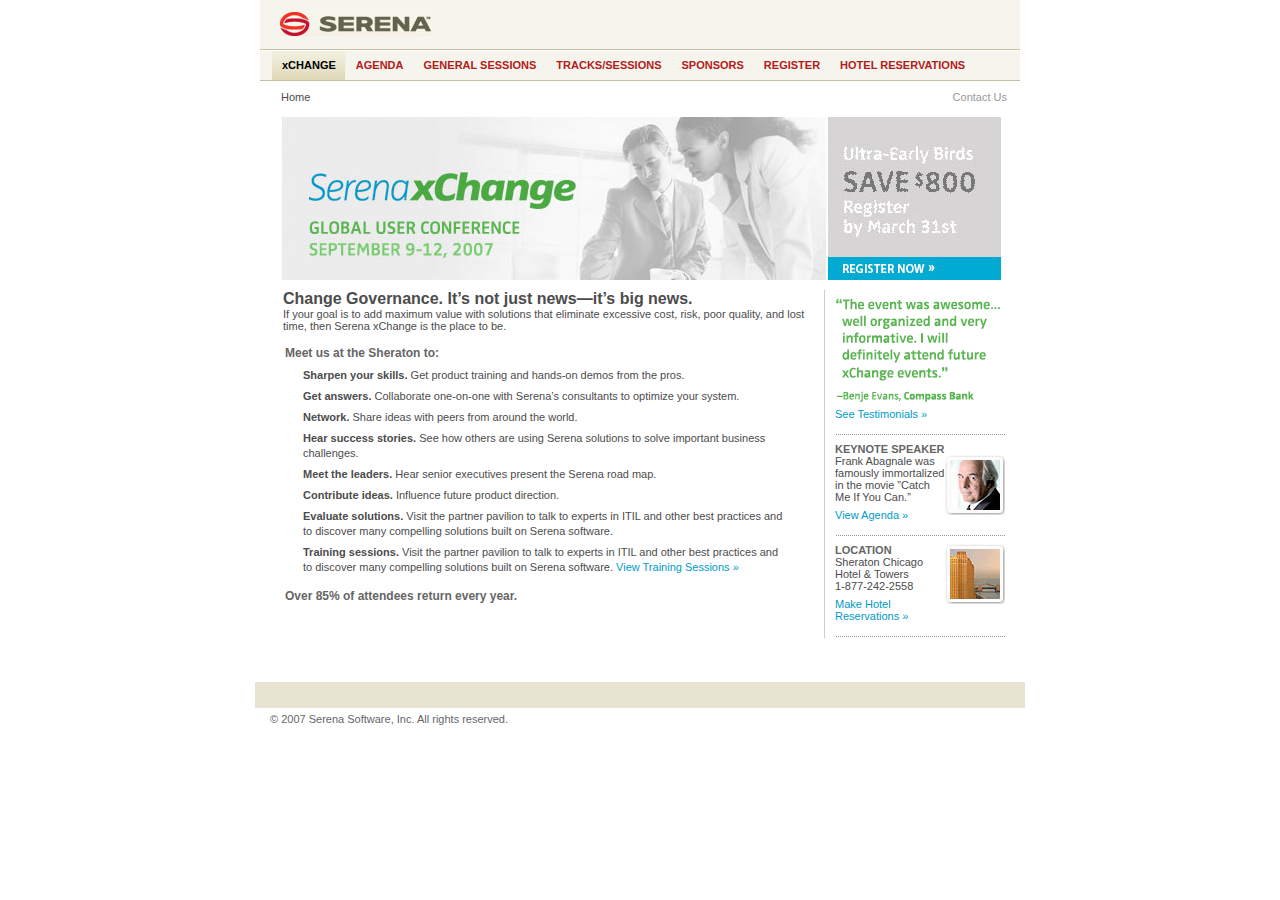
<file: index.html>
<!DOCTYPE html
	PUBLIC "-//W3C//DTD XHTML 1.0 Transitional//EN" "http://www.w3.org/TR/xhtml1/DTD/xhtml1-transitional.dtd">

<html xmlns="http://www.w3.org/1999/xhtml">

<head id="ctl00_Head1">
	<meta http-equiv="content-type" content="text/html; charset=utf-8" />

	<title>SERENA xChange</title>

	<meta name="keywords" content="">

	<meta name="description" content="">

	<link rel="shortcut icon" href="/favicon.ico" type="image/x-icon" />

	<link rel="stylesheet" href="/css/screen2.css" type="text/css" />

</head>

<script
	language="javascript">var toolTipString; toolTipString = "<br/>If you have any questions regarding Serena xChange 2006, please send an email to <a href='mailto:serenaxchange@eventstrategygroup.com' onClick='hideToolTip();'>serenaxchange</a> or call<br/>877-364-6010 or 916-669-9449.";</script>
<script language="javascript" src="/js/divwindow.js" type="text/javascript"></script>

<SCRIPT LANGUAGE="JavaScript">

	function open_new_win(url) {

		newWindow = window.open(url, "popup", "width=517,height=350,RESIZABLE=NO,SCROLLBARS=YES,STATUS=YES,MENUBAR=NO,TOOLBAR=NO")

	} // open_new_win()

</SCRIPT>



<body>

	<div id="container">

		<div id="page">

			<div class="toolbar">

				<div class="serenaLogo"><a href="/"><img id="logo" alt="Serena - The Future of Change" assetid="576" border="0"
							class="" height="24" hspace="0" src="/images/serenaLogo/logo.gif" width="151" /></a></div>

			</div>

			<div class="nav1">

				<ul>
					<li class="onNoHover"><a class="" href="index.html" target="_self">xCHANGE</a></li>
					<li class=""><a href="agenda.html" target="_self">AGENDA</a></li>
					<li class=""><a href="general.html" target="_self">GENERAL SESSIONS</a></li>
					<li class=""><a href="tracks.html" target="_self">TRACKS/SESSIONS</a></li>
					<li class=""><a href="sponsors.html" target="_self">SPONSORS</a></li>
					<li class=""><a href="register.html" target="_self">REGISTER</a></li>
					<li class=""><a href="reserve.html" target="_self">HOTEL RESERVATIONS</a></li>
				</ul>

			</div>

			<div id="ctl00_PrimaryBody_column2Id" class="col2_0">

				<div class="breadcrumb">
					<ul>
						<li>Home</li>
					</ul>
				</div>

				<div class="tools">
					<ul>
						<li class="contact"><a href="#" onclick="showToolTip(event,toolTipString);return false">Contact Us</a></li>
					</ul>
				</div>

				<div id="body">

					<div class="billboard"><img src="/images/serena-xchange.jpg" width="720" height="163" border="0"
							alt="Serena Solutions" usemap="#Map" />

						<map id="Map" name="Map">

							<area shape="rect" coords="550,139,719,162" href="http://ser005.oicweb.com/register.html" />

						</map>

					</div>

					<table id="ctl00_PrimaryBody_bodyLayoutId" width="100%" class="bodyLayout2">

						<tr>

							<td id="ctl00_PrimaryBody_bodyColumn1" class="column1">

								<h2 id="ctl00_PrimaryBody_h2Id">
									<font color="#4c4c4c"><b>Change Governance. It&rsquo;s not just news&mdash;it&rsquo;s big news.</b>
									</font>
								</h2>

								<div id="ctl00_PrimaryBody_OverviewRegion" class="overview">If your goal is to add maximum value with
									solutions that eliminate excessive cost, risk, poor quality, and lost time, then Serena xChange is the
									place to be.</div><br />

								<table id="ctl00_PrimaryBody_column2LayoutId" width="100%" border="0" class="column2Layout">

									<tr>

										<td id="ctl00_PrimaryBody_column2Left" class="col1" width="100%">

											<h3>Meet us at the Sheraton to:</h3>

											<ul style="line-height:15px">

												<li><b>Sharpen your skills.</b> Get product training and hands-on demos from the pros.</li>

												<li><b>Get answers.</b> Collaborate one-on-one with Serena&rsquo;s consultants to optimize your
													system.</li>

												<li><b>Network.</b> Share ideas with peers from around the world.</li>

												<li><b>Hear success stories.</b> See how others are using Serena solutions to solve important
													business challenges.</li>

												<li><b>Meet the leaders.</b> Hear senior executives present the Serena road map.</li>

												<li><b>Contribute ideas.</b> Influence future product direction.</li>

												<li><b>Evaluate solutions.</b> Visit the partner pavilion to talk to experts in ITIL and other
													best practices and to discover many compelling solutions built on Serena software.</li>

												<li><b>Training sessions.</b> Visit the partner pavilion to talk to experts in ITIL and other
													best practices and to discover many compelling solutions built on Serena software. <a class=""
														href="#" target="_self">View Training Sessions &raquo; </a></li>

											</ul>

											<h3>Over 85% of attendees return every year.</h3>

										</td>

									</tr>

								</table>

							</td>

							<td id="ctl00_PrimaryBody_bodyColumn2" class="column2">

								<div id="ctl00_PrimaryBody_learMoreId" class="learnMore">

									<img src="/images/pic01.gif" width="170" height="110" border="0" alt="" class="" /><br />

									<a href='javascript:open_new_win("testimonial.html?intBack=1")'>See Testimonials &raquo; </a>

								</div>

								<div id="ctl00_PrimaryBody_learMoreId" class="learnMore">

									<h4>KEYNOTE SPEAKER</h4>

									<a href="/agenda.html" target="_self"><img src="/images/pic01.jpg" width="60" height="60" border="0"
											align="right" alt="" /></a>
									<p>Frank Abagnale was famously immortalized in the movie &rdquo;Catch Me If You Can.&rdquo;</p>

									<a href="/agenda.html" target="_self">View Agenda &raquo; </a>

								</div>

								<div id="ctl00_PrimaryBody_learMoreId" class="learnMore">

									<a href="/reserve.html" target="_self"><img src="/images/pic02.jpg" width="60" height="60" border="0"
											align="right" alt="" /></a>
									<h4>LOCATION</h4>

									Sheraton Chicago Hotel &amp; Towers<br />1-877-242-2558

									<p></p><a href="/reserve.html" target="_self">Make Hotel Reservations &raquo; </a>

								</div>

								<img src="/images/s.gif" id="ctl00_PrimaryBody_column2Space" width="170" height="1" />

							</td>

						</tr>

					</table>

				</div>

			</div>

		</div>

	</div>

	<div id="bubble_tooltip">

		<div id="bubble_top"></div>

		<div id="bubble_middle">

			<div onclick="hideToolTip();" class="close"></div>

			<div class="sidearrow"></div>



			<div id="bubble_tooltip_content">

			</div>

		</div>

		<div id="bubble_bottom"></div>

	</div>

	<div id="footer">

		<!--<ul><li><a class="" href="/US/company/privacy-policy.aspx" target="_self">Privacy</a></li><li class="divider">&nbsp;</li><li><a class="" href="/US/company/terms-of-use.aspx" target="_self">Terms Of Use</a></li><li class="divider">&nbsp;</li><li><a class="" href="/US/company/legal.aspx" target="_self">Legal</a></li><li class="divider">&nbsp;</li><li><a href="/US/company/site-map.aspx" target="_self">Site Map</a></li><li class="divider">&nbsp;</li><li><a class="" href="http://www.serenainternational.com/IN/About/jobs.asp" target="_self">Careers</a></li></ul>-->

	</div>

	<div id="legal">

		<div class="copyright">&copy; <span id="ctl00_copyyear">2007</span> <span id="ctl00_copyrightField">Serena Software,
				Inc. All rights reserved.</span></div>

		<!--<div class="powered"><span id="ctl00_poweredby">Powered by <a class="" href="/US/products/collage/index.aspx" target="_self" title="">SERENA COLLAGE&reg;</a></span></div>-->

	</div>

</body>

</html>
</file>
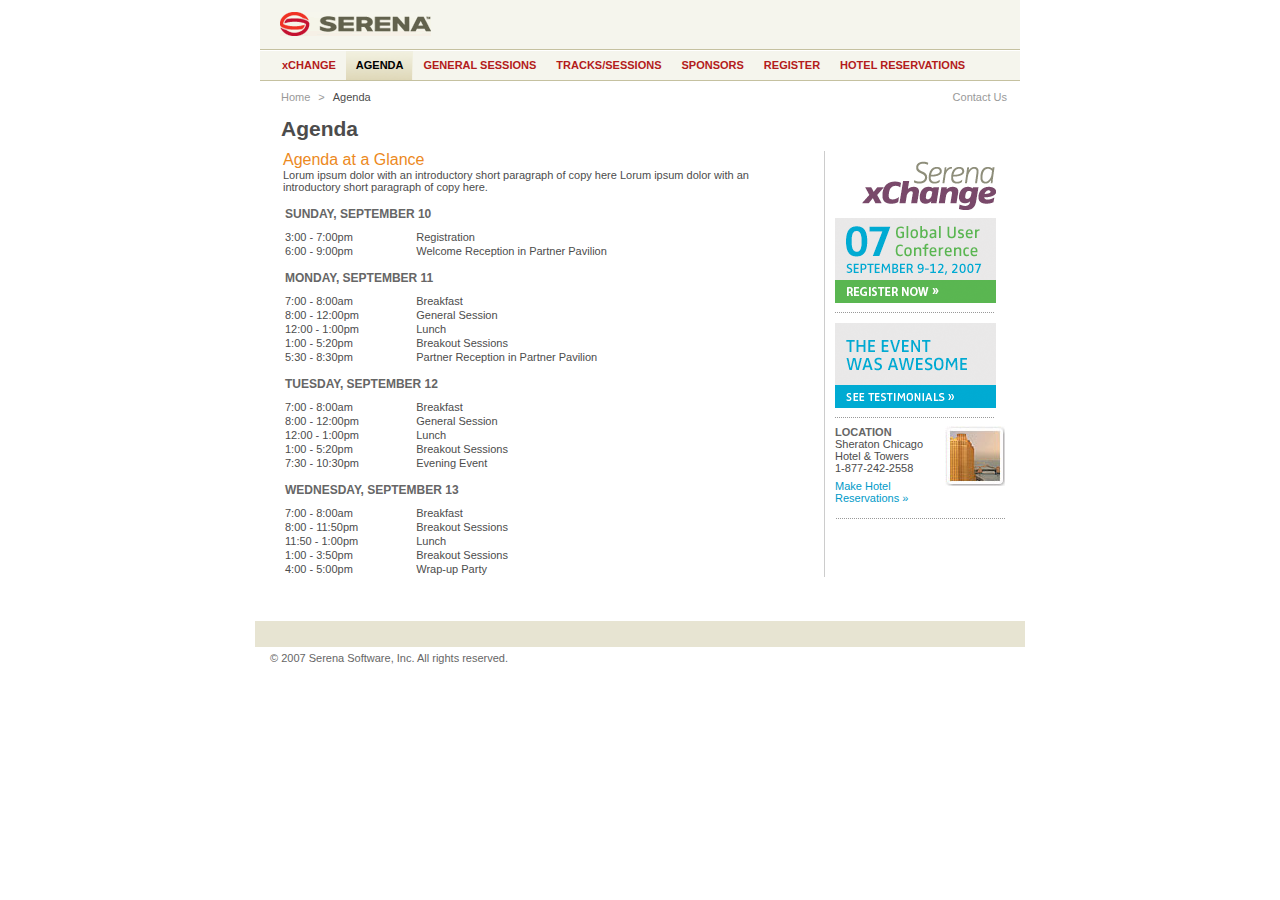
<file: agenda.html>
<!DOCTYPE html PUBLIC "-//W3C//DTD XHTML 1.0 Transitional//EN" "http://www.w3.org/TR/xhtml1/DTD/xhtml1-transitional.dtd">
<html xmlns="http://www.w3.org/1999/xhtml">
<head id="ctl00_Head1"><meta http-equiv="content-type" content="text/html; charset=utf-8" />
<title>SERENA xChange</title>
<meta name="keywords" content="">
<meta name="description" content="">
<link rel="shortcut icon" href="/favicon.ico" type="image/x-icon" />
<link rel="stylesheet" href="/css/screen2.css" type="text/css" />
</head>
<script language="javascript">var toolTipString;toolTipString = "<br/>If you have any questions regarding Serena xChange 2006, please send an email to <a href='mailto:serenaxchange@eventstrategygroup.com' onClick='hideToolTip();'>serenaxchange</a> or call<br/>877-364-6010 or 916-669-9449.";</script><script language="javascript" src="/js/divwindow.js" type="text/javascript"></script>
<SCRIPT LANGUAGE="JavaScript">
	function open_new_win(url)
  {
    newWindow = window.open(url,"popup","width=517,height=350,RESIZABLE=NO,SCROLLBARS=YES,STATUS=YES,MENUBAR=NO,TOOLBAR=NO")
  } // open_new_win()
</SCRIPT>

<body>
<div id="container">
  <div id="page" >
    <div class="toolbar">
	  <div class="serenaLogo"><a href="/"><img id="logo" alt="Serena - The Future of Change" assetid="576" border="0" class="" height="24" hspace="0" src="/images/serenaLogo/logo.gif" width="151"/></a></div>
    </div>
    <div class="nav1">
	  <ul><li class=""><a class="" href="index.html" target="_self">xCHANGE</a></li><li class="onNoHover"><a href="agenda.html" target="_self">AGENDA</a></li><li class=""><a href="general.html" target="_self">GENERAL SESSIONS</a></li><li class=""><a href="tracks.html" target="_self">TRACKS/SESSIONS</a></li><li class=""><a href="sponsors.html" target="_self">SPONSORS</a></li><li class=""><a href="register.html" target="_self">REGISTER</a></li><li class=""><a href="reserve.html" target="_self">HOTEL RESERVATIONS</a></li></ul>	            
    </div>
	<div id="ctl00_PrimaryBody_column2Id" class="col2_0">
      <div class="breadcrumb"><ul><li><a href="/">Home</a></li><li class="divider">&gt;</li><li>Agenda</li></ul></div> 
	  <div class="tools"><ul><li class="contact"><a href="#" onclick="showToolTip(event,toolTipString);return false" >Contact Us</a></li></ul></div>
      <div id="body">
	  	<h1 id="ctl00_PrimaryBody_h1Id">Agenda</h1>
		<table id="ctl00_PrimaryBody_bodyLayoutId" width="100%" class="bodyLayout2">
		  <tr>
		    <td id="ctl00_PrimaryBody_bodyColumn1" class="column1">
			  <h2 id="ctl00_PrimaryBody_h2Id">Agenda at a Glance</h2>
			  <div id="ctl00_PrimaryBody_OverviewRegion" class="overview">Lorum ipsum dolor with an introductory short paragraph of copy here Lorum ipsum dolor with an introductory short paragraph of copy here.</div><br/>
			  <table id="ctl00_PrimaryBody_column2LayoutId" width="100%" border="0" class="column2Layout">
			    <tr>
				  <td id="ctl00_PrimaryBody_column2Left" colspan="2" class="col1" width="100%"><h3>SUNDAY, SEPTEMBER 10</h3></td>
			    </tr>
				<tr>
				  <td id="ctl00_PrimaryBody_column2Left" class="col1" width="25%">3:00 - 7:00pm</td>
				  <td id="ctl00_PrimaryBody_column2Left" class="col1" width="75%">Registration</td>
			    </tr>
				<tr>
				  <td id="ctl00_PrimaryBody_column2Left" class="col1" width="25%">6:00 - 9:00pm</td>
				  <td id="ctl00_PrimaryBody_column2Left" class="col1" width="75%">Welcome Reception in Partner Pavilion<br/><br/></td>
			    </tr>
				<tr>
				  <td id="ctl00_PrimaryBody_column2Left" colspan="2" class="col1" width="100%"><h3>MONDAY, SEPTEMBER 11</h3></td>
			    </tr>
				<tr>
				  <td id="ctl00_PrimaryBody_column2Left" class="col1" width="25%">7:00 - 8:00am</td>
				  <td id="ctl00_PrimaryBody_column2Left" class="col1" width="75%">Breakfast</td>
			    </tr>
				<tr>
				  <td id="ctl00_PrimaryBody_column2Left" class="col1" width="25%">8:00 - 12:00pm</td>
				  <td id="ctl00_PrimaryBody_column2Left" class="col1" width="75%">General Session</td>
			    </tr>
				<tr>
				  <td id="ctl00_PrimaryBody_column2Left" class="col1" width="25%">12:00 - 1:00pm</td>
				  <td id="ctl00_PrimaryBody_column2Left" class="col1" width="75%">Lunch</td>
			    </tr>
				<tr>
				  <td id="ctl00_PrimaryBody_column2Left" class="col1" width="25%">1:00 - 5:20pm</td>
				  <td id="ctl00_PrimaryBody_column2Left" class="col1" width="75%">Breakout Sessions</td>
			    </tr>
				<tr>
				  <td id="ctl00_PrimaryBody_column2Left" class="col1" width="25%">5:30 - 8:30pm</td>
				  <td id="ctl00_PrimaryBody_column2Left" class="col1" width="75%">Partner Reception in Partner Pavilion<br/><br/></td>
			    </tr>
				<tr>
				  <td id="ctl00_PrimaryBody_column2Left" colspan="2" class="col1" width="100%"><h3>TUESDAY, SEPTEMBER 12</h3></td>
			    </tr>
				<tr>
				  <td id="ctl00_PrimaryBody_column2Left" class="col1" width="25%">7:00 - 8:00am</td>
				  <td id="ctl00_PrimaryBody_column2Left" class="col1" width="75%">Breakfast</td>
			    </tr>
				<tr>
				  <td id="ctl00_PrimaryBody_column2Left" class="col1" width="25%">8:00 - 12:00pm</td>
				  <td id="ctl00_PrimaryBody_column2Left" class="col1" width="75%">General Session</td>
			    </tr>
				<tr>
				  <td id="ctl00_PrimaryBody_column2Left" class="col1" width="25%">12:00 - 1:00pm</td>
				  <td id="ctl00_PrimaryBody_column2Left" class="col1" width="75%">Lunch</td>
			    </tr>
				<tr>
				  <td id="ctl00_PrimaryBody_column2Left" class="col1" width="25%">1:00 - 5:20pm</td>
				  <td id="ctl00_PrimaryBody_column2Left" class="col1" width="75%">Breakout Sessions</td>
			    </tr>
				<tr>
				  <td id="ctl00_PrimaryBody_column2Left" class="col1" width="25%">7:30 - 10:30pm</td>
				  <td id="ctl00_PrimaryBody_column2Left" class="col1" width="75%">Evening Event<br/><br/></td>
			    </tr>
				<tr>
				  <td id="ctl00_PrimaryBody_column2Left" colspan="2" class="col1" width="100%"><h3>WEDNESDAY, SEPTEMBER 13</h3></td>
			    </tr>
				<tr>
				  <td id="ctl00_PrimaryBody_column2Left" class="col1" width="25%">7:00 - 8:00am</td>
				  <td id="ctl00_PrimaryBody_column2Left" class="col1" width="75%">Breakfast</td>
			    </tr>
				<tr>
				  <td id="ctl00_PrimaryBody_column2Left" class="col1" width="25%">8:00 - 11:50pm</td>
				  <td id="ctl00_PrimaryBody_column2Left" class="col1" width="75%">Breakout Sessions</td>
			    </tr>
				<tr>
				  <td id="ctl00_PrimaryBody_column2Left" class="col1" width="25%">11:50 - 1:00pm</td>
				  <td id="ctl00_PrimaryBody_column2Left" class="col1" width="75%">Lunch</td>
			    </tr>
				<tr>
				  <td id="ctl00_PrimaryBody_column2Left" class="col1" width="25%">1:00 - 3:50pm</td>
				  <td id="ctl00_PrimaryBody_column2Left" class="col1" width="75%">Breakout Sessions</td>
			    </tr>
				<tr>
				  <td id="ctl00_PrimaryBody_column2Left" class="col1" width="25%">4:00 - 5:00pm</td>
				  <td id="ctl00_PrimaryBody_column2Left" class="col1" width="75%">Wrap-up Party</td>
			    </tr>
			  </table>
		    </td>
			<td id="ctl00_PrimaryBody_bodyColumn2" class="column2">
			  <div id="ctl00_PrimaryBody_promoRegionId" class="promoRegion"><img src="/images/pic02.gif" width="170" height="57" border="0"/><br/><a href="http://ser005.oicweb.com/register.html" target="_self"><img src="/images/pic03.gif" width="170" height="85" border="0"/></a></div>
			  <div id="ctl00_PrimaryBody_promoRegionId" class="promoRegion"><a href='javascript:open_new_win("testimonial.html?intBack=1")'><img src="/images/pic04.gif" width="170" height="85" border="0"/></a></div>
			  <div id="ctl00_PrimaryBody_learMoreId" class="learnMore">
			    <a href="/reserve.html" target="_self"><img src="/images/pic02.jpg" width="60" height="60" border="0" align="right" alt=""/></a><h4>LOCATION</h4>
				Sheraton Chicago Hotel &amp; Towers<br/>1-877-242-2558
				<p></p><a href="/reserve.html" target="_self">Make Hotel Reservations &raquo; </a>
			  </div>
			  <img src="/images/s.gif" id="ctl00_PrimaryBody_column2Space" width="170" height="1" />
			</td>
		  </tr>
		</table>
      </div>
	</div>
  </div>
</div>
<div id="bubble_tooltip">
	<div id="bubble_top"></div>
	<div id="bubble_middle">
		<div onclick="hideToolTip();" class="close"></div>
		<div class="sidearrow"></div>

		<div id="bubble_tooltip_content">
		</div>	
	</div>	
		<div id="bubble_bottom"></div>
</div>
<div id="footer">
  <!--<ul><li><a class="" href="/US/company/privacy-policy.aspx" target="_self">Privacy</a></li><li class="divider">&nbsp;</li><li><a class="" href="/US/company/terms-of-use.aspx" target="_self">Terms Of Use</a></li><li class="divider">&nbsp;</li><li><a class="" href="/US/company/legal.aspx" target="_self">Legal</a></li><li class="divider">&nbsp;</li><li><a href="/US/company/site-map.aspx" target="_self">Site Map</a></li><li class="divider">&nbsp;</li><li><a class="" href="http://www.serenainternational.com/IN/About/jobs.asp" target="_self">Careers</a></li></ul>-->
</div>
<div id="legal">
  <div class="copyright">&copy; <span id="ctl00_copyyear">2007</span> <span id="ctl00_copyrightField">Serena Software, Inc. All rights reserved.</span></div>
  <!--<div class="powered"><span id="ctl00_poweredby">Powered by <a class="" href="/US/products/collage/index.aspx" target="_self" title="">SERENA COLLAGE&reg;</a></span></div>-->
</div> 
</body>
</html>
</file>
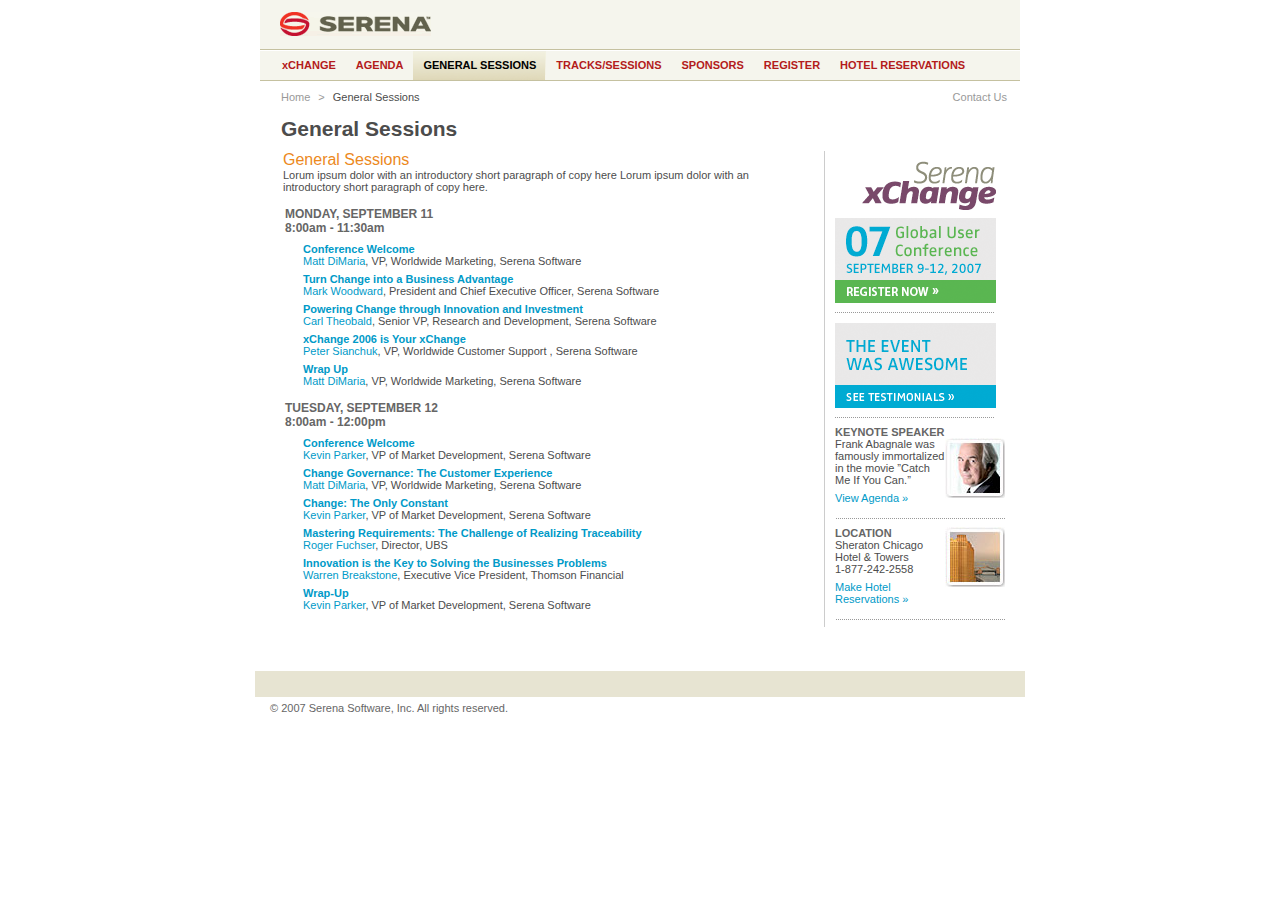
<file: general.html>
<!DOCTYPE html PUBLIC "-//W3C//DTD XHTML 1.0 Transitional//EN" "http://www.w3.org/TR/xhtml1/DTD/xhtml1-transitional.dtd">
<html xmlns="http://www.w3.org/1999/xhtml">
<head id="ctl00_Head1"><meta http-equiv="content-type" content="text/html; charset=utf-8" />
<title>SERENA xChange</title>
<meta name="keywords" content="">
<meta name="description" content="">
<link rel="shortcut icon" href="/favicon.ico" type="image/x-icon" />
<link rel="stylesheet" href="/css/screen2.css" type="text/css" />
</head>
<script language="javascript">var toolTipString;toolTipString = "<br/>If you have any questions regarding Serena xChange 2006, please send an email to <a href='mailto:serenaxchange@eventstrategygroup.com' onClick='hideToolTip();'>serenaxchange</a> or call<br/>877-364-6010 or 916-669-9449.";</script><script language="javascript" src="/js/divwindow.js" type="text/javascript"></script>
<SCRIPT LANGUAGE="JavaScript">
	function open_new_win(url)
  {
    newWindow = window.open(url,"popup","width=517,height=350,RESIZABLE=NO,SCROLLBARS=YES,STATUS=YES,MENUBAR=NO,TOOLBAR=NO")
  } // open_new_win()
</SCRIPT>

<body>
<div id="container">
  <div id="page" >
    <div class="toolbar">
	  <div class="serenaLogo"><a href="/"><img id="logo" alt="Serena - The Future of Change" assetid="576" border="0" class="" height="24" hspace="0" src="/images/serenaLogo/logo.gif" width="151"/></a></div>
    </div>
    <div class="nav1">
	  <ul><li class=""><a class="" href="index.html" target="_self">xCHANGE</a></li><li class=""><a href="agenda.html" target="_self">AGENDA</a></li><li class="onNoHover"><a href="general.html" target="_self">GENERAL SESSIONS</a></li><li class=""><a href="tracks.html" target="_self">TRACKS/SESSIONS</a></li><li class=""><a href="sponsors.html" target="_self">SPONSORS</a></li><li class=""><a href="register.html" target="_self">REGISTER</a></li><li class=""><a href="reserve.html" target="_self">HOTEL RESERVATIONS</a></li></ul>	            
    </div>
	<div id="ctl00_PrimaryBody_column2Id" class="col2_0">
      <div class="breadcrumb"><ul><li><a href="/">Home</a></li><li class="divider">&gt;</li><li>General Sessions</li></ul></div>
	  <div class="tools"><ul><li class="contact"><a href="#" onclick="showToolTip(event,toolTipString);return false" >Contact Us</a></li></ul></div>
      <div id="body">
	  	<h1 id="ctl00_PrimaryBody_h1Id">General Sessions</h1>
		<table id="ctl00_PrimaryBody_bodyLayoutId" width="100%" class="bodyLayout2">
		  <tr>
		    <td id="ctl00_PrimaryBody_bodyColumn1" class="column1">
			  <h2 id="ctl00_PrimaryBody_h2Id">General Sessions</h2>
			  <div id="ctl00_PrimaryBody_OverviewRegion" class="overview">Lorum ipsum dolor with an introductory short paragraph of copy here Lorum ipsum dolor with an introductory short paragraph of copy here.</div><br/>
			  <table id="ctl00_PrimaryBody_column2LayoutId" width="100%" border="0" class="column2Layout">
			    <tr>
				  <td id="ctl00_PrimaryBody_column2Left" class="col1" width="100%">
				    <h3>MONDAY, SEPTEMBER 11<br/>8:00am - 11:30am</h3>
					<ul>
					<li><b><a href="JavaScript: popupsessionform(6167);">Conference Welcome</a></b><br/><a href="JavaScript: popupspeaker(7430);">Matt DiMaria</a>, VP, Worldwide Marketing, Serena Software</li>
					<li><b><a href="JavaScript: popupsessionform(6169);">Turn Change into a Business Advantage</a></b><br/><a href="JavaScript: popupspeaker(7432);">Mark  Woodward</a>, President and Chief Executive Officer, Serena Software</li>
					<li><b><a href="JavaScript: popupsessionform(6170);">Powering Change through Innovation and Investment</a></b><br/><a href="JavaScript: popupspeaker(7433);">Carl Theobald</a>, Senior VP, Research and Development, Serena Software</li>
					<li><b><a href="JavaScript: popupsessionform(6168);">xChange 2006 is Your xChange</a></b><br/><a href="JavaScript: popupspeaker(7431);">Peter  Sianchuk</a>, VP, Worldwide Customer Support , Serena Software</li>
					<li><b><a href="JavaScript: popupsessionform(6172);">Wrap Up</a></b><br/><a href="JavaScript: popupspeaker(7430);">Matt DiMaria</a>, VP, Worldwide Marketing, Serena Software</li>
					</ul>
					<h3>TUESDAY, SEPTEMBER 12<br/>8:00am - 12:00pm</h3>
					<ul>
					<li><b><a href="JavaScript: popupsessionform(6173);">Conference Welcome</a></b><br/><a href="JavaScript: popupspeaker(7261);">Kevin Parker</a>, VP of Market Development, Serena Software</li>
					<li><b><a href="JavaScript: popupsessionform(6174);">Change Governance: The Customer Experience</a></b><br/><a href="JavaScript: popupspeaker(7430);">Matt DiMaria</a>, VP, Worldwide Marketing, Serena Software</li>
					<li><b><a href="JavaScript: popupsessionform(6175);">Change: The Only Constant</a></b><br/><a href="JavaScript: popupspeaker(7261);">Kevin Parker</a>, VP of Market Development, Serena Software</li>
					<li><b><a href="JavaScript: popupsessionform(6176);">Mastering Requirements: The Challenge of Realizing Traceability</a></b><br/><a href="JavaScript: popupspeaker(7435);">Roger Fuchser</a>, Director, UBS</li>
					<li><b><a href="JavaScript: popupsessionform(6177);">Innovation is the Key to Solving the Businesses Problems</a></b><br/><a href="JavaScript: popupspeaker(7383);">Warren Breakstone</a>, Executive Vice President, Thomson Financial</li>
					<li><b><a href="JavaScript: popupsessionform(6178);">Wrap-Up</a></b><br/><a href="JavaScript: popupspeaker(7261);">Kevin Parker</a>, VP of Market Development, Serena Software</li>
					</ul>
				  </td>
			    </tr>
			  </table>
		    </td>
			<td id="ctl00_PrimaryBody_bodyColumn2" class="column2">
			  <div id="ctl00_PrimaryBody_promoRegionId" class="promoRegion"><img src="/images/pic02.gif" width="170" height="57" border="0"/><br/><a href="/register.html" target="_self"><img src="/images/pic03.gif" width="170" height="85" border="0"/></a></div>
			  <div id="ctl00_PrimaryBody_promoRegionId" class="promoRegion"><a href='javascript:open_new_win("testimonial.html?intBack=1")'><img src="/images/pic04.gif" width="170" height="85" border="0"/></a></div>
			  <div id="ctl00_PrimaryBody_learMoreId" class="learnMore">
			    <h4>KEYNOTE SPEAKER</h4>
				<a href="/agenda.html" target="_self"><img src="/images/pic01.jpg" width="60" height="60" border="0" align="right" alt=""/></a><p>Frank Abagnale was famously immortalized in the movie &rdquo;Catch Me If You Can.&rdquo;</p>
				<a href="/agenda.html" target="_self">View Agenda &raquo; </a>
			  </div>
			  <div id="ctl00_PrimaryBody_learMoreId" class="learnMore">
			    <a href="/reserve.html" target="_self"><img src="/images/pic02.jpg" width="60" height="60" border="0" align="right" alt=""/></a><h4>LOCATION</h4>
				Sheraton Chicago Hotel &amp; Towers<br/>1-877-242-2558
				<p></p><a href="/reserve.html" target="_self">Make Hotel Reservations &raquo; </a>
			  </div>
			  <img src="/images/s.gif" id="ctl00_PrimaryBody_column2Space" width="170" height="1" />
			</td>
		  </tr>
		</table>
      </div>
	</div>
  </div>
</div>
<div id="bubble_tooltip">
	<div id="bubble_top"></div>
	<div id="bubble_middle">
		<div onclick="hideToolTip();" class="close"></div>
		<div class="sidearrow"></div>

		<div id="bubble_tooltip_content">
		</div>	
	</div>	
		<div id="bubble_bottom"></div>
</div>
<div id="footer">
  <!--<ul><li><a class="" href="/US/company/privacy-policy.aspx" target="_self">Privacy</a></li><li class="divider">&nbsp;</li><li><a class="" href="/US/company/terms-of-use.aspx" target="_self">Terms Of Use</a></li><li class="divider">&nbsp;</li><li><a class="" href="/US/company/legal.aspx" target="_self">Legal</a></li><li class="divider">&nbsp;</li><li><a href="/US/company/site-map.aspx" target="_self">Site Map</a></li><li class="divider">&nbsp;</li><li><a class="" href="http://www.serenainternational.com/IN/About/jobs.asp" target="_self">Careers</a></li></ul>-->
</div>
<div id="legal">
  <div class="copyright">&copy; <span id="ctl00_copyyear">2007</span> <span id="ctl00_copyrightField">Serena Software, Inc. All rights reserved.</span></div>
  <!--<div class="powered"><span id="ctl00_poweredby">Powered by <a class="" href="/US/products/collage/index.aspx" target="_self" title="">SERENA COLLAGE&reg;</a></span></div>-->
</div> 
</body>
</html>
</file>
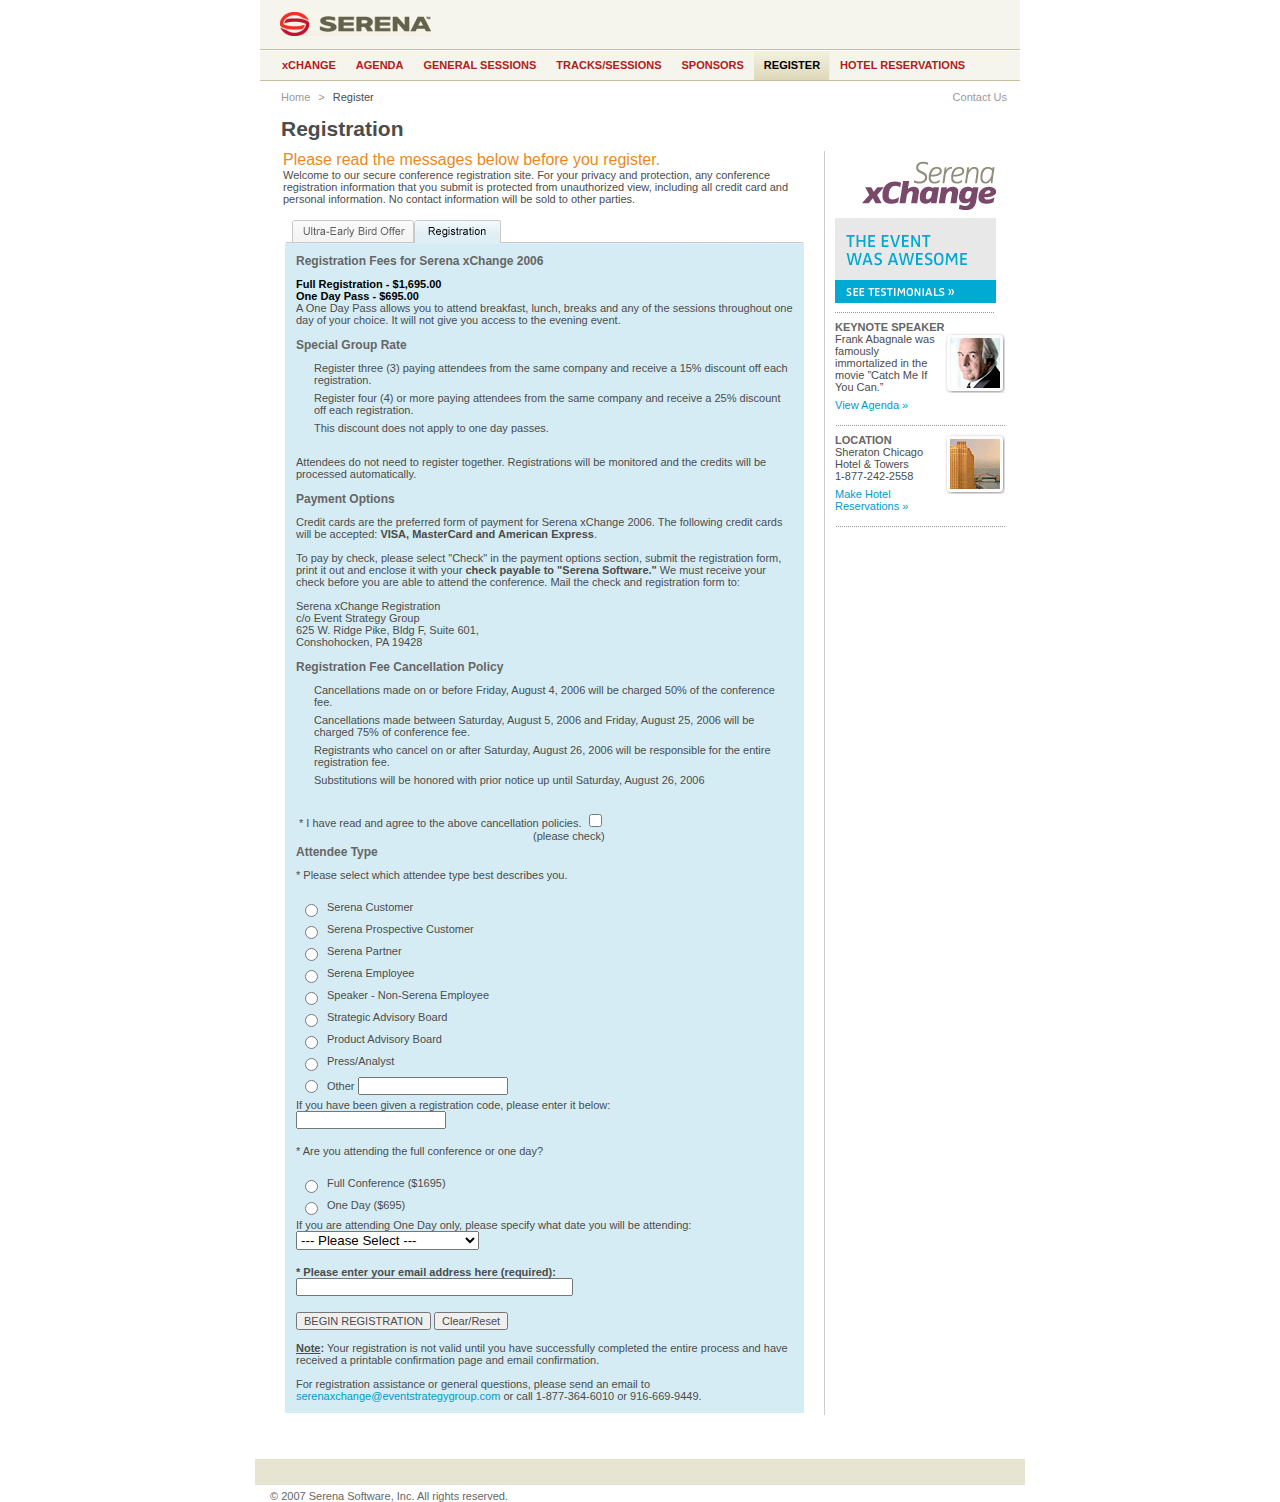
<file: register.html>
<!DOCTYPE html "http://www.w3.org/TR/xhtml1/DTD/xhtml1-transitional.dtd">
<html xmlns="http://www.w3.org/1999/xhtml">
<head id="ctl00_Head1"><meta http-equiv="content-type" content="text/html; charset=utf-8" />
<title>SERENA xChange</title>
<meta name="keywords" content="">
<meta name="description" content="">
<link rel="shortcut icon" href="/favicon.ico" type="image/x-icon" />
<link rel="stylesheet" href="/css/screen2.css" type="text/css" />
</head>
<script language="javascript">var toolTipString;toolTipString = "<br/>If you have any questions regarding Serena xChange 2006, please send an email to <a href='mailto:serenaxchange@eventstrategygroup.com' onClick='hideToolTip();'>serenaxchange</a> or call<br/>877-364-6010 or 916-669-9449.";</script><script language="javascript" src="/js/divwindow.js" type="text/javascript"></script>
<SCRIPT LANGUAGE="JavaScript" TYPE="text/javascript">
function SwitchImg()
{ //start
  var rem, keep=0, store, obj, switcher=new Array, history=document.Data;
    for (rem=0; rem < (SwitchImg.arguments.length-2); rem+=3) {
    	store = SwitchImg.arguments[(navigator.appName == 'Netscape')?rem:rem+1];
    if ((store.indexOf('document.layers[')==0 && document.layers==null) ||
        (store.indexOf('document.all[')==0 && document.all==null))
         store = 'document'+store.substring(store.lastIndexOf('.'),store.length);
         obj = eval(store);
    if (obj != null) {
   	   switcher[keep++] = obj;
      switcher[keep++] = (history==null || history[keep-1]!=obj)?obj.src:history[keep];
      obj.src = SwitchImg.arguments[rem+2];
  } }
  document.Data = switcher;
} //end

function RestoreImg()
{ //start
  if (document.Data != null)
    for (var rem=0; rem<(document.Data.length-1); rem+=2)
      document.Data[rem].src=document.Data[rem+1];
} //end
</SCRIPT>

<SCRIPT LANGUAGE="JavaScript">
	function open_new_win(url)
  {
    newWindow = window.open(url,"popup","width=517,height=350,RESIZABLE=NO,SCROLLBARS=YES,STATUS=YES,MENUBAR=NO,TOOLBAR=NO")
  } // open_new_win()
</SCRIPT>

<body>
<div id="container">
  <div id="page" >
    <div class="toolbar">
	  <div class="serenaLogo"><a href="/"><img id="logo" alt="Serena - The Future of Change" assetid="576" border="0" class="" height="24" hspace="0" src="/images/serenaLogo/logo.gif" width="151"/></a></div>
    </div>
    <div class="nav1">
	  <ul><li class=""><a class="" href="index.html" target="_self">xCHANGE</a></li><li class=""><a href="agenda.html" target="_self">AGENDA</a></li><li class=""><a href="general.html" target="_self">GENERAL SESSIONS</a></li><li class=""><a href="tracks.html" target="_self">TRACKS/SESSIONS</a></li><li class=""><a href="sponsors.html" target="_self">SPONSORS</a></li><li class="onNoHover"><a href="register.html" target="_self">REGISTER</a></li><li class=""><a href="reserve.html" target="_self">HOTEL RESERVATIONS</a></li></ul>	            
    </div>
	<div id="ctl00_PrimaryBody_column2Id" class="col2_0">
      <div class="breadcrumb"><ul><li><a href="/">Home</a></li><li class="divider">&gt;</li><li>Register</li></ul></div>
	  <div class="tools"><ul><li class="contact"><a href="#" onclick="showToolTip(event,toolTipString);return false" >Contact Us</a></li></ul></div>
      <div id="body">
	  	<h1 id="ctl00_PrimaryBody_h1Id">Registration</h1>
		<table id="ctl00_PrimaryBody_bodyLayoutId" width="100%" class="bodyLayout2">
		  <tr>
		    <td id="ctl00_PrimaryBody_bodyColumn1" class="column1">
			  <h2 id="ctl00_PrimaryBody_h2Id">Please read the messages below before you register.</h2>
			  <div id="ctl00_PrimaryBody_OverviewRegion" class="overview">Welcome to our secure conference registration site. For your privacy and protection, any conference registration information that you submit is protected from unauthorized view, including all credit card and personal information. No contact information will be sold to other parties.</div><br/>
			  <table width="100%">
			    <tr>
				  <td bgcolor="D5ECF4" background="/images/tabBG.gif"><img src="/images/tab02.gif" width="517" height="24" name="myimg1" usemap="#tab" /><br>
				    <DIV ID="t1" style="padding:10px 10px 10px 10px; DISPLAY: none">
					<h3>Register before March 31st and save $800 off the regular conference price.</h3>
					<IMG SRC="/images/sheraton01.jpg" WIDTH="200" HEIGHT="170" BORDER="0" align="left">
					Register before March 31, 2007 for only $1195 and save $800 off the regular conference price! In addition, you&rsquo;ll be invited to attend an exclusive Chicago Blues cocktail reception.<br><br>
					After July 31, 2007, pay only $1995, the regular conference price.
					</DIV>
					<DIV ID="t2" style="padding:10px 10px 10px 10px">
					<h3>Registration Fees for Serena xChange 2006</h3>
					<h4><font color="#000000">Full Registration - $1,695.00<br/>One Day Pass - $695.00</font></h4>
					A One Day Pass allows you to attend breakfast, lunch, breaks and any of the sessions throughout one day of your choice. It will not give you access to the evening event.<br/><br/>
					<h3>Special Group Rate</h3>
					<ul>
					<li>Register three (3) paying attendees from the same company and receive a 15% discount off each registration.</li>
					<li>Register four (4) or more paying attendees from the same company and receive a 25% discount off each registration.</li>
					<li>This discount does not apply to one day passes.</li>
					</ul>
					Attendees do not need to register together. Registrations will be monitored and the credits will be processed automatically.<br/><br/>
					<h3>Payment Options</h3>
					Credit cards are the preferred form of payment for Serena xChange 2006. The following credit cards will be accepted: <b>VISA, MasterCard and American Express</b>.<br/><br/>
					To pay by check, please select &quot;Check&quot; in the payment options section, submit the registration form, print it out and enclose it with your <b>check payable to &quot;Serena Software.&quot;</b>  We must receive your check before you are able to attend the conference. Mail the check and registration form to:<br/><br/>
					Serena xChange Registration<br>c/o Event Strategy Group<br>625 W. Ridge Pike, Bldg F, Suite 601,<br>Conshohocken, PA  19428<br/><br/>
					<h3>Registration Fee Cancellation Policy</h3>
					<ul>
					<li>Cancellations made on or before Friday, August 4, 2006 will be charged 50% of the conference fee.</li>
					<li>Cancellations made between Saturday, August 5, 2006 and Friday, August 25, 2006 will be charged 75% of conference fee.</li>
					<li>Registrants who cancel on or after Saturday, August 26, 2006 will be responsible for the entire registration fee.</li>
					<li>Substitutions will be honored with prior notice up until Saturday, August 26, 2006</li>
					</ul>
					<table border="0">
					  <tr>
					    <td align="right" valign="absmiddle" nowrap><div class="tan-span"><span class="justRED">* I have read and agree to the above cancellation policies.</span> <input name="readAgreeCancellationPolicies" id="readAgreeCancellationPolicies" type="checkbox" value="YES"></div><span class="general_text">(please check)</span></td>
					  </tr>
					</table>
					<h3>Attendee Type</h3>
			<span class="justRED">* Please select which attendee type  best describes you.</span></p>				
			<table border="0" cellpadding="2">
      		<tr>
      		<td align="middle" valign="middle" nowrap><input type="radio" name="attendeeType" value="Serena Customer"></td>
      		<td class="general_text" nowrap>Serena Customer</td>      		
      		</tr>
      		<tr>
      		<td align="middle" valign="middle" nowrap><input type="radio" name="attendeeType" value="Serena Prospective Customer"></td>
      		<td class="general_text" nowrap>Serena Prospective Customer</td>      		
      		</tr>
      		<tr>
      		<td align="middle" valign="middle" nowrap><input type="radio" name="attendeeType" value="Serena Partner"></td>
      		<td class="general_text" nowrap>Serena Partner</td>      		
      		</tr>
      		<tr>
      		<td align="middle" valign="middle" nowrap><input type="radio" name="attendeeType" value="Serena Employee"></td>
      		<td class="general_text" nowrap>Serena Employee</td>      		
      		</tr>
      		<tr>
      		<td align="middle" valign="middle" nowrap><input type="radio" name="attendeeType" value="Speaker - Non-Serena Employee"></td>
      		<td class="general_text" nowrap>Speaker - Non-Serena Employee</td>      		
      		</tr>
      		<tr>
      		<td align="middle" valign="middle" nowrap><input type="radio" name="attendeeType" value="Strategic Advisory Board"></td>
      		<td class="general_text" nowrap>Strategic Advisory Board</td>      		
      		</tr>
      		<tr>
      		<td align="middle" valign="middle" nowrap><input type="radio" name="attendeeType" value="Product Advisory Board"></td>

      		<td class="general_text" nowrap>Product Advisory Board</td>      		
      		</tr>
      		<tr>
      		<td align="middle" valign="middle" nowrap><input type="radio" name="attendeeType" value="Press/Analyst"></td>
      		<td class="general_text" nowrap>Press/Analyst</td>      		
      		</tr>
      		<tr>
      		<td align="middle" valign="middle" nowrap><input type="radio" name="attendeeType" value="Other"></td>
      		<td class="general_text" nowrap>Other <input type="text" name="attendeeType_other" class="input1"></td>      		
      		</tr>      		
      		</table>
      		<p style="margin-bottom: 0;">If you have been given a registration code, please enter it below:<br>
      		<input type="text" name="compCode" class="input1">
      		</p>
      		
      		<p style="margin-bottom: 0;"><span class="justRED">* Are you attending the full conference or one day?</span></p>
      		
      		<table border="0" cellpadding="2">
      		<tr>
      		<td align="middle" valign="middle" nowrap><input type="radio" name="attendenceType" value="1695.00" onClick="openZONE('N','hide1');"></td>
      		<td class="general_text" nowrap>Full Conference ($1695)</td>      		
      		</tr>

      		<tr>
      		<td align="middle" valign="middle" nowrap><input type="radio" name="attendenceType" value="695.00" onClick="openZONE('Y','hide1');"></td>
      		<td class="general_text" nowrap>One Day ($695)</td>      		
      		</tr>
      		</table>
      		<div id="hide1">
      		<p style="margin-bottom: 0;">If you are attending One Day only, please specify what date you will be attending:<br>
      		<select name="dateAttendingIfOneDay" class="input1">
      		<option value="None Selected">--- Please Select ---</option>
      		<option value="Monday, September 11">Monday, September 11</option>
			<option value="Tuesday, September 12">Tuesday, September 12</option>
			<option value="Wednesday, September 13">Wednesday, September 13</option>
      		</select>      		
      		</p>
      		</div>
      		<p style="margin-bottom: 0;"><span class="justRED"><b>* Please enter your email address here (required):</b></span><br>
      		<input type="text" name="emailAddress" size="40" class="input1">
      		</p>
      		<div align="left">
      		<input type="submit" value="BEGIN REGISTRATION" class="button1"> <input type="reset" value="Clear/Reset" class="button1">
      		</div><br/>
					<b><u>Note</u>:</b> Your registration is not valid until you have successfully completed the entire process and have received a printable confirmation page and email confirmation.<br/><br/>
					For registration assistance or general questions, please send an email to <a href="mailto:serenaxchange@eventstrategygroup.com">serenaxchange@eventstrategygroup.com</a> or call 1-877-364-6010 or 916-669-9449.
					</DIV>
				  </td>
				</tr>
			  </table>
 			  <map name="tab">
			  <area shape="rect" coords="1,6,127,23" onmousemove="SwitchImg('document.myimg1','document.myimg1','/images/tab01.gif')" onMouseOver="ShowToday('1')">
			  <area shape="rect" coords="129,6,214,23" onmousemove="SwitchImg('document.myimg1','document.myimg1','/images/tab02.gif')" onMouseOver="ShowToday('2')">
			  </map>
			  <SCRIPT LANGUAGE="javascript">
function ShowToday(OBJ) {
if (OBJ == "1") {
t1.style.display = "";
t2.style.display = "none";
}
if (OBJ == "2") {
t1.style.display = "none";
t2.style.display = "";
}}
</SCRIPT>
		    </td>
			<td id="ctl00_PrimaryBody_bodyColumn2" class="column2">
			  <div id="ctl00_PrimaryBody_promoRegionId" class="promoRegion"><img src="/images/pic02.gif" width="170" height="57" border="0"/><br/><a href='javascript:open_new_win("testimonial.html?intBack=1")'><img src="/images/pic04.gif" width="170" height="85" border="0"/></a></div>
			  <div id="ctl00_PrimaryBody_learMoreId" class="learnMore">
			    <h4>KEYNOTE SPEAKER</h4>
				<a href="/agenda.html" target="_self"><img src="/images/pic01.jpg" width="60" height="60" border="0" align="right" alt=""/></a><p>Frank Abagnale was famously immortalized in the movie &rdquo;Catch Me If You Can.&rdquo;</p>
				<a href="/agenda.html" target="_self">View Agenda &raquo; </a>
			  </div>
			  <div id="ctl00_PrimaryBody_learMoreId" class="learnMore">
			    <a href="/reserve.html" target="_self"><img src="/images/pic02.jpg" width="60" height="60" border="0" align="right" alt=""/></a><h4>LOCATION</h4>
				Sheraton Chicago Hotel &amp; Towers<br/>1-877-242-2558
				<p></p><a href="/reserve.html" target="_self">Make Hotel Reservations &raquo; </a>
			  </div>
			  <img src="/images/s.gif" id="ctl00_PrimaryBody_column2Space" width="170" height="1" />
			</td>
		  </tr>
		</table>
      </div>
	</div>
  </div>
</div>
<div id="bubble_tooltip">
	<div id="bubble_top"></div>
	<div id="bubble_middle">
		<div onclick="hideToolTip();" class="close"></div>
		<div class="sidearrow"></div>

		<div id="bubble_tooltip_content">
		</div>	
	</div>	
		<div id="bubble_bottom"></div>
</div>
<div id="footer">
  <!--<ul><li><a class="" href="/US/company/privacy-policy.aspx" target="_self">Privacy</a></li><li class="divider">&nbsp;</li><li><a class="" href="/US/company/terms-of-use.aspx" target="_self">Terms Of Use</a></li><li class="divider">&nbsp;</li><li><a class="" href="/US/company/legal.aspx" target="_self">Legal</a></li><li class="divider">&nbsp;</li><li><a href="/US/company/site-map.aspx" target="_self">Site Map</a></li><li class="divider">&nbsp;</li><li><a class="" href="http://www.serenainternational.com/IN/About/jobs.asp" target="_self">Careers</a></li></ul>-->
</div>
<div id="legal">
  <div class="copyright">&copy; <span id="ctl00_copyyear">2007</span> <span id="ctl00_copyrightField">Serena Software, Inc. All rights reserved.</span></div>
  <!--<div class="powered"><span id="ctl00_poweredby">Powered by <a class="" href="/US/products/collage/index.aspx" target="_self" title="">SERENA COLLAGE&reg;</a></span></div>-->
</div> 
</body>
</html>
</file>
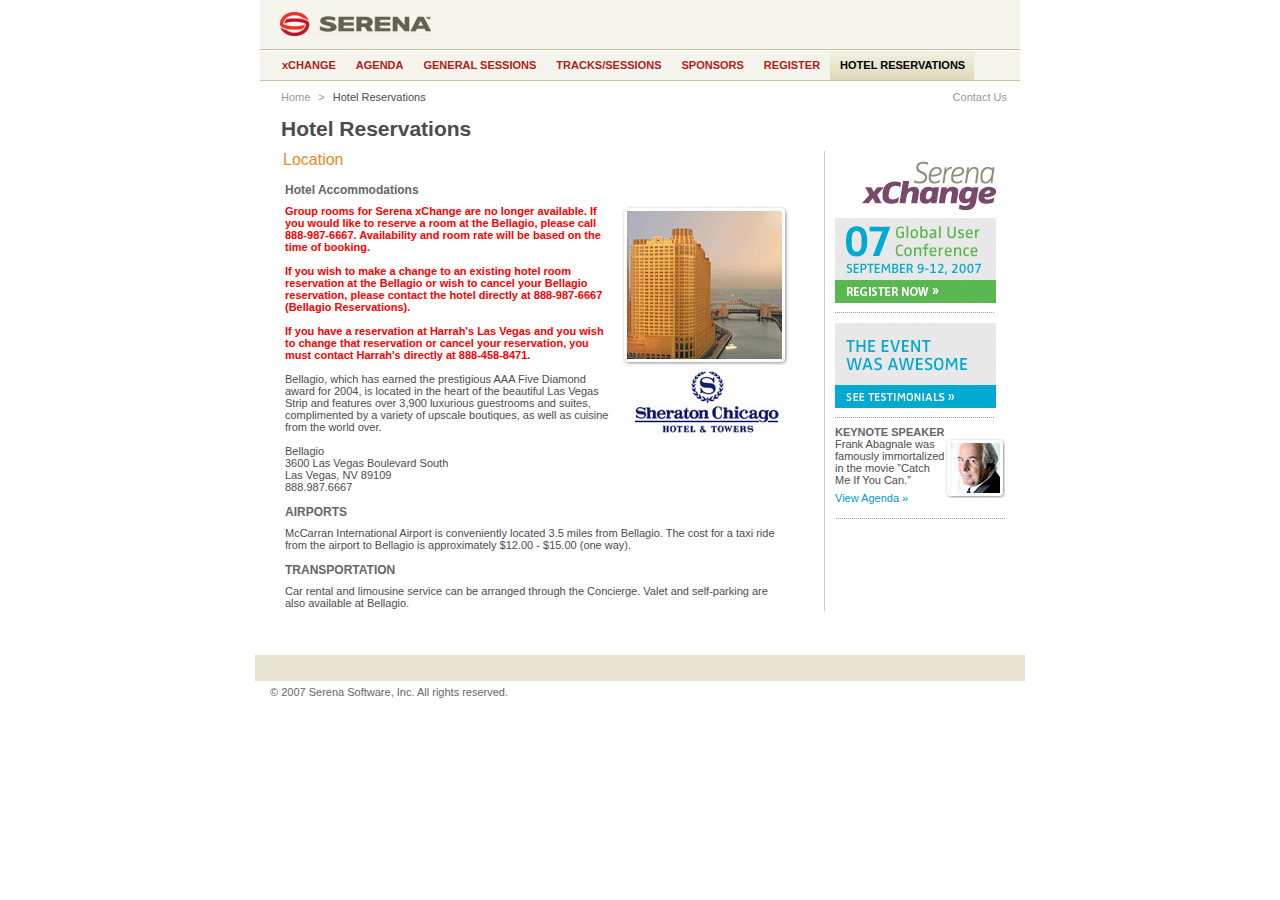
<file: reserve.html>
<!DOCTYPE html PUBLIC "-//W3C//DTD XHTML 1.0 Transitional//EN" "http://www.w3.org/TR/xhtml1/DTD/xhtml1-transitional.dtd">
<html xmlns="http://www.w3.org/1999/xhtml">
<head id="ctl00_Head1"><meta http-equiv="content-type" content="text/html; charset=utf-8" />
<title>SERENA xChange</title>
<meta name="keywords" content="">
<meta name="description" content="">
<link rel="shortcut icon" href="/favicon.ico" type="image/x-icon" />
<link rel="stylesheet" href="/css/screen2.css" type="text/css" />
</head>
<script language="javascript">var toolTipString;toolTipString = "<br/>If you have any questions regarding Serena xChange 2006, please send an email to <a href='mailto:serenaxchange@eventstrategygroup.com' onClick='hideToolTip();'>serenaxchange</a> or call<br/>877-364-6010 or 916-669-9449.";</script><script language="javascript" src="/js/divwindow.js" type="text/javascript"></script>
<SCRIPT LANGUAGE="JavaScript">
	function open_new_win(url)
  {
    newWindow = window.open(url,"popup","width=517,height=350,RESIZABLE=NO,SCROLLBARS=YES,STATUS=YES,MENUBAR=NO,TOOLBAR=NO")
  } // open_new_win()
</SCRIPT>

<body>
<div id="container">
  <div id="page" >
    <div class="toolbar">
	  <div class="serenaLogo"><a href="/"><img id="logo" alt="Serena - The Future of Change" assetid="576" border="0" class="" height="24" hspace="0" src="/images/serenaLogo/logo.gif" width="151"/></a></div>
    </div>
    <div class="nav1">
	  <ul><li class=""><a class="" href="index.html" target="_self">xCHANGE</a></li><li class=""><a href="agenda.html" target="_self">AGENDA</a></li><li class=""><a href="general.html" target="_self">GENERAL SESSIONS</a></li><li class=""><a href="tracks.html" target="_self">TRACKS/SESSIONS</a></li><li class=""><a href="sponsors.html" target="_self">SPONSORS</a></li><li class=""><a href="register.html" target="_self">REGISTER</a></li><li class="onNoHover"><a href="reserve.html" target="_self">HOTEL RESERVATIONS</a></li></ul>	            
    </div>
	<div id="ctl00_PrimaryBody_column2Id" class="col2_0">
      <div class="breadcrumb"><ul><li><a href="/">Home</a></li><li class="divider">&gt;</li><li>Hotel Reservations</li></ul></div>
	  <div class="tools"><ul><li class="contact"><a href="#" onclick="showToolTip(event,toolTipString);return false" >Contact Us</a></li></ul></div>
      <div id="body">
	  	<h1 id="ctl00_PrimaryBody_h1Id">Hotel Reservations</h1>
		<table id="ctl00_PrimaryBody_bodyLayoutId" width="100%" class="bodyLayout2">
		  <tr>
		    <td id="ctl00_PrimaryBody_bodyColumn1" class="column1">
			  <h2 id="ctl00_PrimaryBody_h2Id">Location</h2><br/>
			  <table id="ctl00_PrimaryBody_column2LayoutId" width="100%" border="0" class="column2Layout">
			    <tr>
				  <td id="ctl00_PrimaryBody_column2Left" class="col1" width="100%">
				    <h3>Hotel Accommodations</h3>
					<h4><font color="#ff0000"><img src="/images/sheraton.jpg" width="180" height="260" border="0" align="right" alt=""/>
					Group rooms for Serena xChange are no longer available. If you would like to reserve a room at the Bellagio, please call 888-987-6667. Availability and room rate will be based on the time of booking.<br/><br/>
					If you wish to make a change to an existing hotel room reservation at the Bellagio or wish to cancel your Bellagio reservation, please contact the hotel directly at 888-987-6667 (Bellagio Reservations).<br/><br/>
					If you have a reservation at Harrah's Las Vegas and you wish to change that reservation or cancel your reservation, you must contact Harrah's directly at 888-458-8471.</font></h4><br/>
					Bellagio, which has earned the prestigious AAA Five Diamond award for 2004, is located in the heart of the beautiful Las Vegas Strip and features over 3,900 luxurious guestrooms and suites, complimented by a variety of upscale boutiques, as well as cuisine from the world over.<br/><br/>
					Bellagio<br>3600 Las Vegas Boulevard South<br>Las Vegas, NV 89109<br>888.987.6667<br/><br/>
					<h3>AIRPORTS</h3>
					McCarran International Airport is conveniently located 3.5 miles from Bellagio.  The cost for a taxi ride from the airport to Bellagio is approximately $12.00 - $15.00 (one way).<br/><br/>
					<h3>TRANSPORTATION</h3>
					Car rental and limousine service can be arranged through the Concierge. Valet and self-parking are also available at Bellagio.
				  </td>
			    </tr>
			  </table>
		    </td>
			<td id="ctl00_PrimaryBody_bodyColumn2" class="column2">
			  <div id="ctl00_PrimaryBody_promoRegionId" class="promoRegion"><img src="/images/pic02.gif" width="170" height="57" border="0"/><br/><a href="/register.html" target="_self"><img src="/images/pic03.gif" width="170" height="85" border="0"/></a></div>
			  <div id="ctl00_PrimaryBody_promoRegionId" class="promoRegion"><a href='javascript:open_new_win("testimonial.html?intBack=1")'><img src="/images/pic04.gif" width="170" height="85" border="0"/></a></div>
			  <div id="ctl00_PrimaryBody_learMoreId" class="learnMore">
			    <h4>KEYNOTE SPEAKER</h4>
				<a href="/agenda.html" target="_self"><img src="/images/pic01.jpg" width="60" height="60" border="0" align="right" alt=""/></a><p>Frank Abagnale was famously immortalized in the movie &rdquo;Catch Me If You Can.&rdquo;</p>
				<a href="/agenda.html" target="_self">View Agenda &raquo; </a>
			  </div>
			  <img src="/images/s.gif" id="ctl00_PrimaryBody_column2Space" width="170" height="1" />
			</td>
		  </tr>
		</table>
      </div>
	</div>
  </div>
</div>
<div id="bubble_tooltip">
	<div id="bubble_top"></div>
	<div id="bubble_middle">
		<div onclick="hideToolTip();" class="close"></div>
		<div class="sidearrow"></div>

		<div id="bubble_tooltip_content">
		</div>	
	</div>	
		<div id="bubble_bottom"></div>
</div>
<div id="footer">
  <!--<ul><li><a class="" href="/US/company/privacy-policy.aspx" target="_self">Privacy</a></li><li class="divider">&nbsp;</li><li><a class="" href="/US/company/terms-of-use.aspx" target="_self">Terms Of Use</a></li><li class="divider">&nbsp;</li><li><a class="" href="/US/company/legal.aspx" target="_self">Legal</a></li><li class="divider">&nbsp;</li><li><a href="/US/company/site-map.aspx" target="_self">Site Map</a></li><li class="divider">&nbsp;</li><li><a class="" href="http://www.serenainternational.com/IN/About/jobs.asp" target="_self">Careers</a></li></ul>-->
</div>
<div id="legal">
  <div class="copyright">&copy; <span id="ctl00_copyyear">2007</span> <span id="ctl00_copyrightField">Serena Software, Inc. All rights reserved.</span></div>
  <!--<div class="powered"><span id="ctl00_poweredby">Powered by <a class="" href="/US/products/collage/index.aspx" target="_self" title="">SERENA COLLAGE&reg;</a></span></div>-->
</div> 
</body>
</html>
</file>
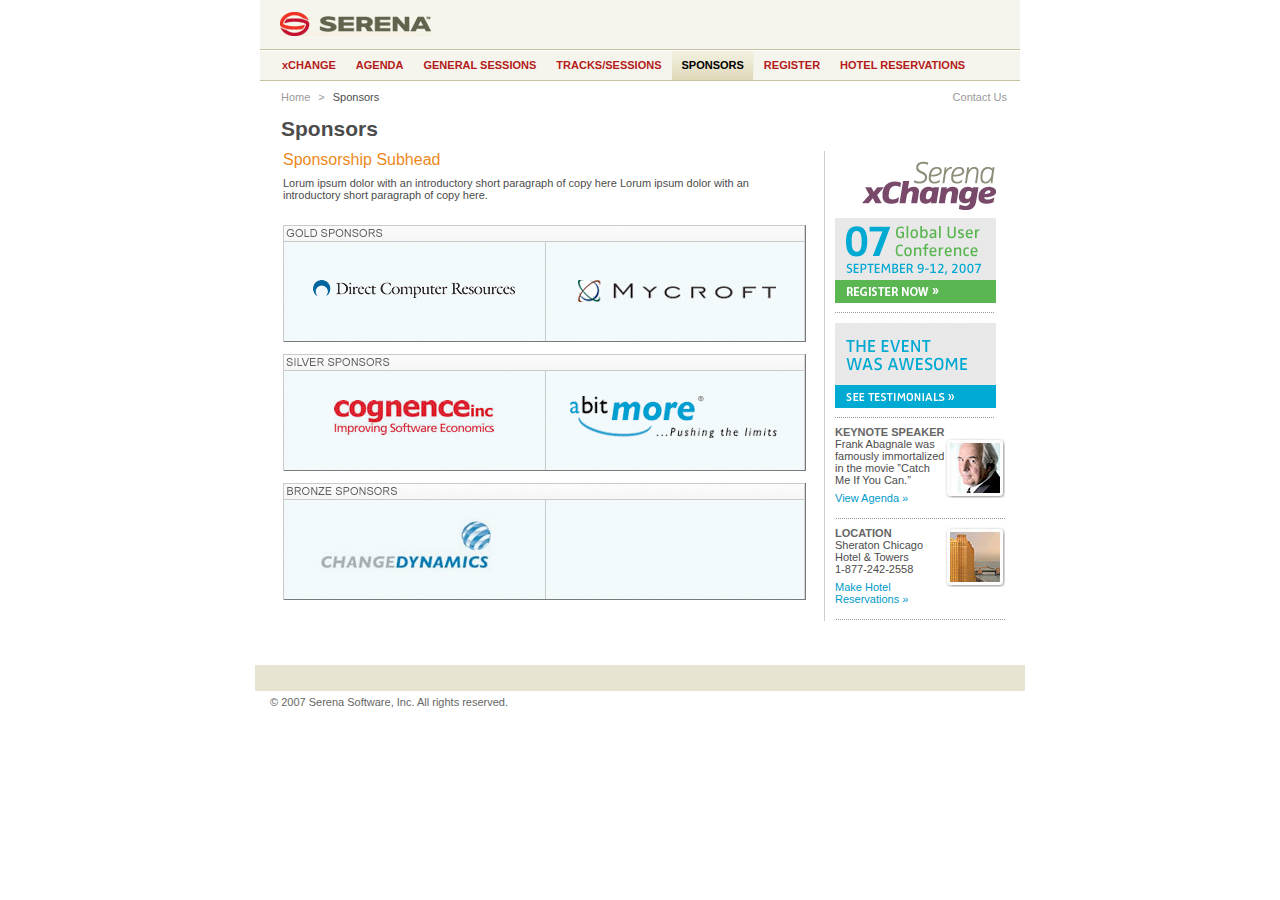
<file: sponsors.html>
<!DOCTYPE html PUBLIC "-//W3C//DTD XHTML 1.0 Transitional//EN" "http://www.w3.org/TR/xhtml1/DTD/xhtml1-transitional.dtd">
<html xmlns="http://www.w3.org/1999/xhtml">
<head id="ctl00_Head1"><meta http-equiv="content-type" content="text/html; charset=utf-8" />
<title>SERENA xChange</title>
<meta name="keywords" content="">
<meta name="description" content="">
<link rel="shortcut icon" href="/favicon.ico" type="image/x-icon" />
<link rel="stylesheet" href="/css/screen2.css" type="text/css" />
</head>
<script language="javascript">var toolTipString;toolTipString = "<br/>If you have any questions regarding Serena xChange 2006, please send an email to <a href='mailto:serenaxchange@eventstrategygroup.com' onClick='hideToolTip();'>serenaxchange</a> or call<br/>877-364-6010 or 916-669-9449.";</script><script language="javascript" src="/js/divwindow.js" type="text/javascript"></script>
<SCRIPT LANGUAGE="JavaScript">
	function open_new_win(url)
  {
    newWindow = window.open(url,"popup","width=517,height=350,RESIZABLE=NO,SCROLLBARS=YES,STATUS=YES,MENUBAR=NO,TOOLBAR=NO")
  } // open_new_win()
</SCRIPT>

<body>
<div id="container">
  <div id="page" >
    <div class="toolbar">
	  <div class="serenaLogo"><a href="/"><img id="logo" alt="Serena - The Future of Change" assetid="576" border="0" class="" height="24" hspace="0" src="/images/serenaLogo/logo.gif" width="151"/></a></div>
    </div>
    <div class="nav1">
	  <ul><li class=""><a class="" href="index.html" target="_self">xCHANGE</a></li><li class=""><a href="agenda.html" target="_self">AGENDA</a></li><li class=""><a href="general.html" target="_self">GENERAL SESSIONS</a></li><li class=""><a href="tracks.html" target="_self">TRACKS/SESSIONS</a></li><li class="onNoHover"><a href="sponsors.html" target="_self">SPONSORS</a></li><li class=""><a href="register.html" target="_self">REGISTER</a></li><li class=""><a href="reserve.html" target="_self">HOTEL RESERVATIONS</a></li></ul>	            
    </div>
	<div id="ctl00_PrimaryBody_column2Id" class="col2_0">
      <div class="breadcrumb"><ul><li><a href="/">Home</a></li><li class="divider">&gt;</li><li>Sponsors</li></ul></div>
	  <div class="tools"><ul><li class="contact"><a href="#" onclick="showToolTip(event,toolTipString);return false" >Contact Us</a></li></ul></div>
      <div id="body">
	  	<h1 id="ctl00_PrimaryBody_h1Id">Sponsors</h1>
		<table id="ctl00_PrimaryBody_bodyLayoutId" width="100%" class="bodyLayout2">
		  <tr>
		    <td id="ctl00_PrimaryBody_bodyColumn1" class="column1">
			  <h2 id="ctl00_PrimaryBody_h2Id">Sponsorship Subhead</h2>
			  <div id="ctl00_PrimaryBody_OverviewRegion" class="overview" style="padding:8px 0px 12px 0px">Lorum ipsum dolor with an introductory short paragraph of copy here Lorum ipsum dolor with an introductory short paragraph of copy here.</div><br/>
			  <img src="/images/sponsor01.gif" width="523" height="117" border="0" usemap="#logo01"/><br/><br/>
			  <img src="/images/sponsor02.gif" width="523" height="117" border="0" usemap="#logo02"/><br/><br/>
			  <img src="/images/sponsor03.gif" width="523" height="117" border="0" usemap="#logo03"/>
		    </td>
			<map name="logo01">
			<area shape="rect" coords="2,17,260,115" href="http://www.serenainternational.com/News/usergroups.asp"/>
			<area shape="rect" coords="263,17,521,115" href="http://www.serenainternational.com/News/usergroups.asp"/>
			</map>
			<map name="logo02">
			<area shape="rect" coords="2,17,260,115" href="http://www.serenainternational.com/News/usergroups.asp"/>
			<area shape="rect" coords="263,17,521,115" href="http://www.serenainternational.com/News/usergroups.asp"/>
			</map>
			<map name="logo03">
			<area shape="rect" coords="2,17,260,115" href="http://www.serenainternational.com/News/usergroups.asp"/>
			</map>
			<td id="ctl00_PrimaryBody_bodyColumn2" class="column2">
			  <div id="ctl00_PrimaryBody_promoRegionId" class="promoRegion"><img src="/images/pic02.gif" width="170" height="57" border="0"/><br/><a href="http://ser005.oicweb.com/register.html" target="_self"><img src="/images/pic03.gif" width="170" height="85" border="0"/></a></div>
			  <div id="ctl00_PrimaryBody_promoRegionId" class="promoRegion"><a href='javascript:open_new_win("testimonial.html?intBack=1")'><img src="/images/pic04.gif" width="170" height="85" border="0"/></a></div>
			  <div id="ctl00_PrimaryBody_learMoreId" class="learnMore">
			    <h4>KEYNOTE SPEAKER</h4>
				<a href="/agenda.html" target="_self"><img src="/images/pic01.jpg" width="60" height="60" border="0" align="right" alt=""/></a><p>Frank Abagnale was famously immortalized in the movie &rdquo;Catch Me If You Can.&rdquo;</p>
				<a href="/agenda.html" target="_self">View Agenda &raquo; </a>
			  </div>
			  <div id="ctl00_PrimaryBody_learMoreId" class="learnMore">
			    <a href="/reserve.html" target="_self"><img src="/images/pic02.jpg" width="60" height="60" border="0" align="right" alt=""/></a><h4>LOCATION</h4>
				Sheraton Chicago Hotel &amp; Towers<br/>1-877-242-2558
				<p></p><a href="/reserve.html" target="_self">Make Hotel Reservations &raquo; </a>
			  </div>
			  <img src="/images/s.gif" id="ctl00_PrimaryBody_column2Space" width="170" height="1" />
			</td>
		  </tr>
		</table>
      </div>
	</div>
  </div>
</div>
<div id="bubble_tooltip">
	<div id="bubble_top"></div>
	<div id="bubble_middle">
		<div onclick="hideToolTip();" class="close"></div>
		<div class="sidearrow"></div>

		<div id="bubble_tooltip_content">
		</div>	
	</div>	
		<div id="bubble_bottom"></div>
</div>
<div id="footer">
  <!--<ul><li><a class="" href="/US/company/privacy-policy.aspx" target="_self">Privacy</a></li><li class="divider">&nbsp;</li><li><a class="" href="/US/company/terms-of-use.aspx" target="_self">Terms Of Use</a></li><li class="divider">&nbsp;</li><li><a class="" href="/US/company/legal.aspx" target="_self">Legal</a></li><li class="divider">&nbsp;</li><li><a href="/US/company/site-map.aspx" target="_self">Site Map</a></li><li class="divider">&nbsp;</li><li><a class="" href="http://www.serenainternational.com/IN/About/jobs.asp" target="_self">Careers</a></li></ul>-->
</div>
<div id="legal">
  <div class="copyright">&copy; <span id="ctl00_copyyear">2007</span> <span id="ctl00_copyrightField">Serena Software, Inc. All rights reserved.</span></div>
  <!--<div class="powered"><span id="ctl00_poweredby">Powered by <a class="" href="/US/products/collage/index.aspx" target="_self" title="">SERENA COLLAGE&reg;</a></span></div>-->
</div> 
</body>
</html>
</file>
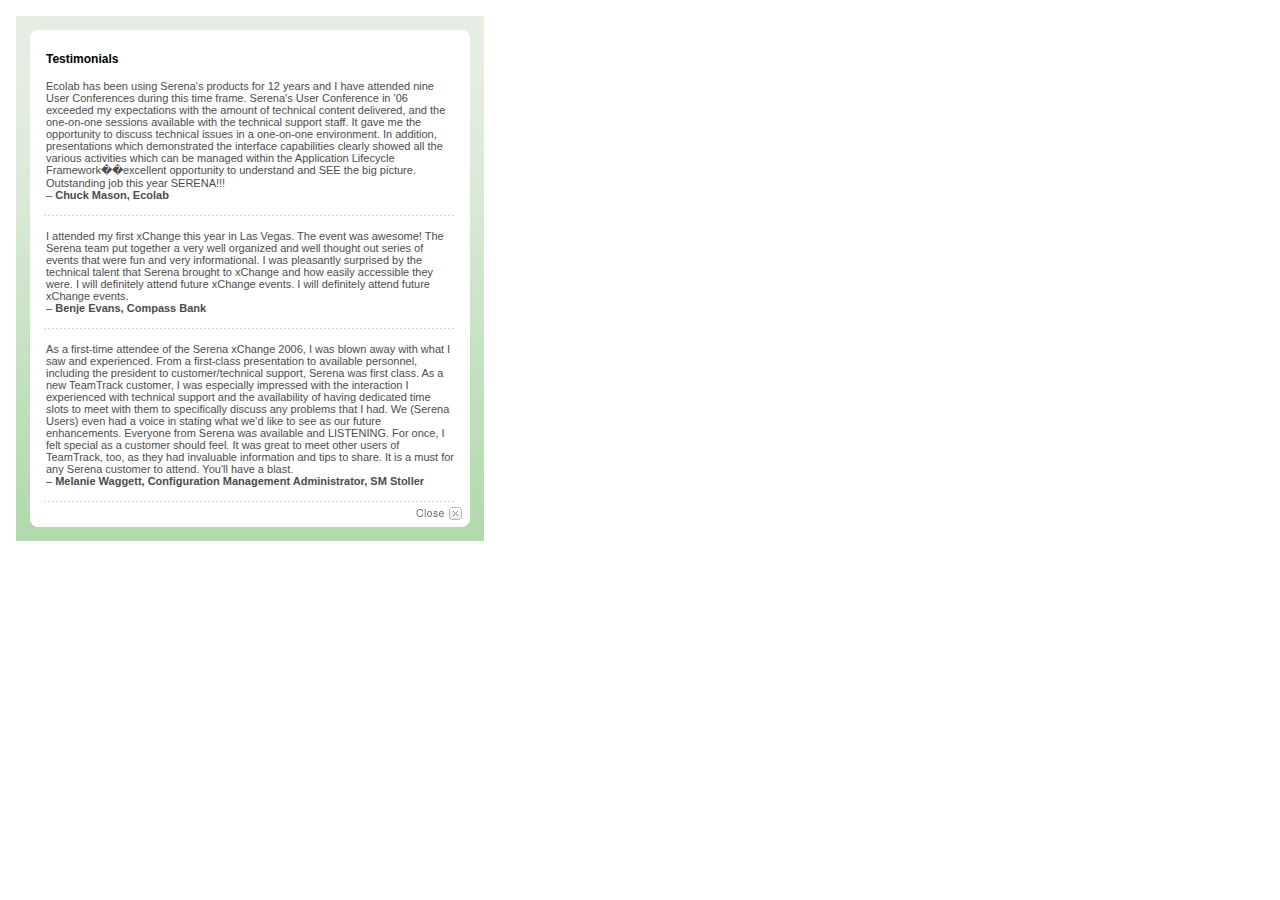
<file: testimonial.html>
<!DOCTYPE html PUBLIC "-//W3C//DTD XHTML 1.0 Transitional//EN" "http://www.w3.org/TR/xhtml1/DTD/xhtml1-transitional.dtd">
<html xmlns="http://www.w3.org/1999/xhtml">
<head id="ctl00_Head1"><meta http-equiv="content-type" content="text/html; charset=utf-8" />
<title>SERENA xChange</title>
<meta name="keywords" content="">
<meta name="description" content="">
<link rel="shortcut icon" href="/favicon.ico" type="image/x-icon" />
<link rel="stylesheet" href="/css/screen2.css" type="text/css" />
</head>
<STYLE type="text/css">
<!--
.maintext {padding:14px 16px 14px 16px; color:#4c4c4c; font-size:11px; font-family: Arial, Helvetica, sans-serif, verdana; text-decoration:none}
.text {padding:0px 16px 0px 16px; color:#000000; font-size:12px; font-family: Arial, Helvetica, sans-serif, verdana; text-decoration:none; font-weight:bold}
body {scrollbar-face-color: #D9DDBB; scrollbar-track-color:#EEEECC; scrollbar-shadow-color: #D9DDBB; scrollbar-highlight-color: #D9DDBB; scrollbar-arrow-color: #FFFFFF}
-->
</STYLE>
  <BODY BGCOLOR="FFFFFF">
	<TABLE WIDTH="500" CELLSPACING="0" CELLPADDING="0" BORDER="0">
	  <TR>
		<TD WIDTH="500" colspan="3"><IMG SRC="/images/spacer1.gif" WIDTH="500" HEIGHT="16"></TD>
	  </TR>
	  <TR>
		<TD WIDTH="16"><IMG SRC="/images/spacer1.gif" WIDTH="16" HEIGHT="1"></TD>
		<TD WIDTH="468" background="/images/bg01.gif">
		  <TABLE WIDTH="468" CELLSPACING="0" CELLPADDING="0" BORDER="0">
		    <TR><TD WIDTH="468" colspan="3"><IMG SRC="/images/spacer1.gif" WIDTH="468" HEIGHT="14"></TD></TR>
		    <TR>
			  <TD WIDTH="14"><IMG SRC="/images/spacer1.gif" WIDTH="14" HEIGHT="1"></TD>
			  <TD WIDTH="440"><IMG SRC="/images/bgTop.gif" WIDTH="440" HEIGHT="22"></TD>
			  <TD WIDTH="14"><IMG SRC="/images/spacer1.gif" WIDTH="14" HEIGHT="1"></TD>
			</TR>
		    <TR>
			  <TD WIDTH="14"><IMG SRC="/images/spacer1.gif" WIDTH="14" HEIGHT="1"></TD>
			  <TD WIDTH="440" background="/images/bg02.gif" align="left" class="text">Testimonials</TD>
			  <TD WIDTH="14"><IMG SRC="/images/spacer1.gif" WIDTH="14" HEIGHT="1"></TD>
			</TR>
		    <TR>
			  <TD WIDTH="14"><IMG SRC="/images/spacer1.gif" WIDTH="14" HEIGHT="1"></TD>
			  <TD WIDTH="440" background="/images/bg02.gif" align="left" class="maintext">
			   Ecolab has been using Serena's products for 12 years and I have attended nine User Conferences during this time frame.
			   Serena's User Conference in '06 exceeded my expectations with the amount of technical content delivered, and the one-on-one sessions available with the technical support staff.
			   It gave me the opportunity to discuss technical issues in a one-on-one environment.
			   In addition, presentations which demonstrated the interface capabilities clearly showed all the various activities which can be managed within the Application Lifecycle Framework��excellent opportunity to understand and SEE the big picture.
			    Outstanding job this year SERENA!!!<br/>
				&ndash; <b>Chuck Mason, Ecolab</b>
			  </TD>
			  <TD WIDTH="14"><IMG SRC="/images/spacer1.gif" WIDTH="14" HEIGHT="1"></TD>
			</TR>
		    <TR>
			  <TD WIDTH="14"><IMG SRC="/images/spacer1.gif" WIDTH="14" HEIGHT="1"></TD>
			  <TD WIDTH="440" background="/images/bg02.gif"><IMG SRC="/images/line01.gif" WIDTH="412" HEIGHT="1"></TD>
			  <TD WIDTH="14"><IMG SRC="/images/spacer1.gif" WIDTH="14" HEIGHT="1"></TD>
			</TR>
		    <TR>
			  <TD WIDTH="14"><IMG SRC="/images/spacer1.gif" WIDTH="14" HEIGHT="1"></TD>
			  <TD WIDTH="440" background="/images/bg02.gif" align="left" class="maintext">
			   I attended my first xChange this year in Las Vegas. The event was awesome!
			   The Serena team put together a very well organized and well thought out series of events that were fun and very informational.
			   I was pleasantly surprised by the technical talent that Serena brought to xChange and how easily accessible they were.
			   I will definitely attend future xChange events. I will definitely attend future xChange events.<br/>
			   &ndash; <b>Benje Evans, Compass Bank</b>
			  </TD>
			  <TD WIDTH="14"><IMG SRC="/images/spacer1.gif" WIDTH="14" HEIGHT="1"></TD>
			</TR>
		    <TR>
			  <TD WIDTH="14"><IMG SRC="/images/spacer1.gif" WIDTH="14" HEIGHT="1"></TD>
			  <TD WIDTH="440" background="/images/bg02.gif"><IMG SRC="/images/line01.gif" WIDTH="412" HEIGHT="1"></TD>
			  <TD WIDTH="14"><IMG SRC="/images/spacer1.gif" WIDTH="14" HEIGHT="1"></TD>
			</TR>
		    <TR>
			  <TD WIDTH="14"><IMG SRC="/images/spacer1.gif" WIDTH="14" HEIGHT="1"></TD>
			  <TD WIDTH="440" background="/images/bg02.gif" align="left" class="maintext">
			   As a first-time attendee of the Serena xChange 2006, I was blown away with what I saw and experienced.
			   From a first-class presentation to available personnel, including the president to customer/technical support, Serena was first class.
			   As a new TeamTrack customer, I was especially impressed with the interaction I experienced with technical support and the availability of having dedicated time slots to meet with them to specifically discuss any problems that I had.
			   We (Serena Users) even had a voice in stating what we&rsquo;d like to see as our future enhancements.
			   Everyone from Serena was available and LISTENING. For once, I felt special as a customer should feel.
			   It was great to meet other users of TeamTrack, too, as they had invaluable information and tips to share.
			   It is a must for any Serena customer to attend. You'll have a blast.<br/>
			   &ndash; <b>Melanie Waggett, Configuration Management Administrator, SM Stoller</b>
			  </TD>
			  <TD WIDTH="14"><IMG SRC="/images/spacer1.gif" WIDTH="14" HEIGHT="1"></TD>
			</TR>
		    <TR>
			  <TD WIDTH="14"><IMG SRC="/images/spacer1.gif" WIDTH="14" HEIGHT="1"></TD>
			  <TD WIDTH="440" background="/images/bg02.gif"><IMG SRC="/images/line01.gif" WIDTH="412" HEIGHT="1"></TD>
			  <TD WIDTH="14"><IMG SRC="/images/spacer1.gif" WIDTH="14" HEIGHT="1"></TD>
			</TR>
		    <TR>
			  <TD WIDTH="14"><IMG SRC="/images/spacer1.gif" WIDTH="14" HEIGHT="1"></TD>
			  <TD WIDTH="440"><IMG SRC="/images/bgBottom.gif" WIDTH="440" HEIGHT="25" usemap="#close"></TD>
			  <TD WIDTH="14"><IMG SRC="/images/spacer1.gif" WIDTH="14" HEIGHT="1"></TD>
			</TR>
			<map name="close">
			<area shape="rect" coords="382,3,435,20" href="#"onClick="window.close();"/>
			</map> 
		    <TR><TD WIDTH="468" colspan="3"><IMG SRC="/images/spacer1.gif" WIDTH="468" HEIGHT="14"></TD></TR>
		  </TABLE>
		</TD>
		<TD WIDTH="16"><IMG SRC="/images/spacer1.gif" WIDTH="16" HEIGHT="1"></TD>
	  </TR>
	  <TR>
		<TD WIDTH="500" colspan="3"><IMG SRC="/images/spacer1.gif" WIDTH="1" HEIGHT="16"></TD>
	  </TR>
    </TABLE>
  </BODY>
</HTML>
</file>
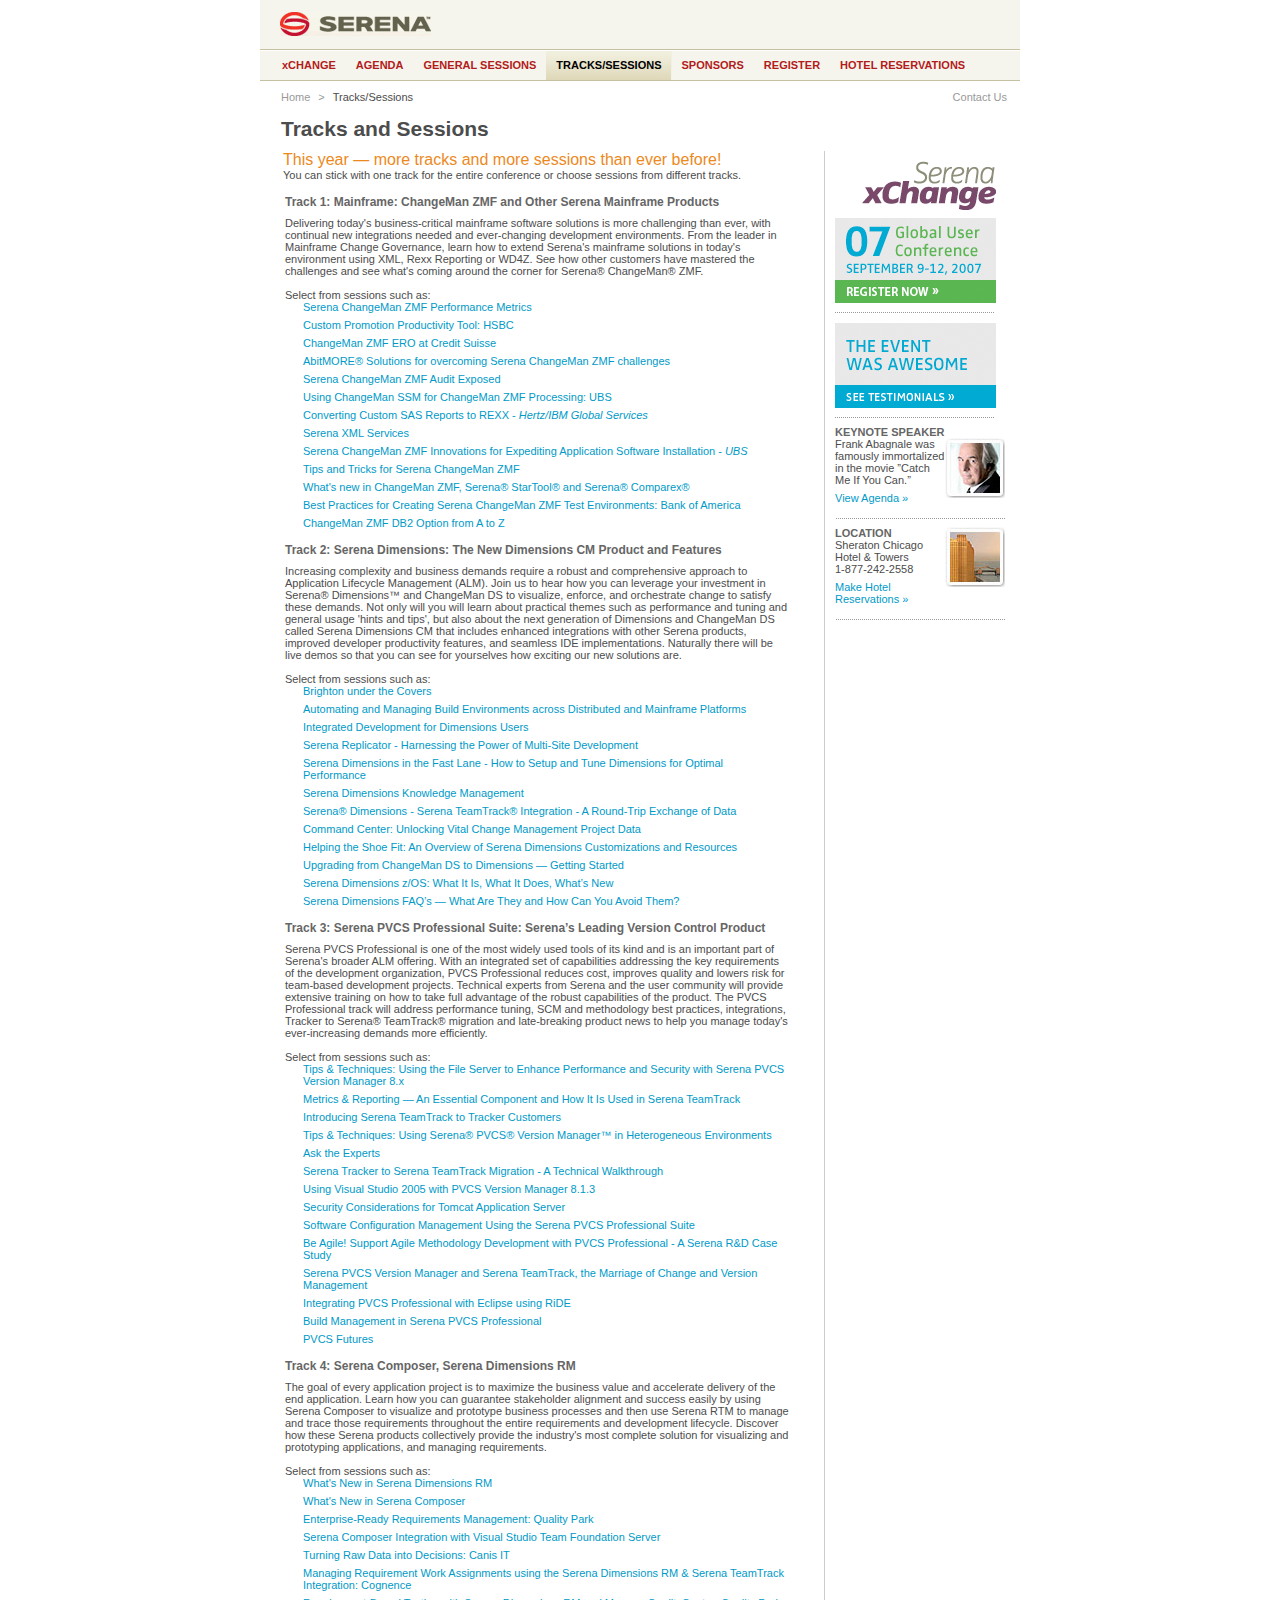
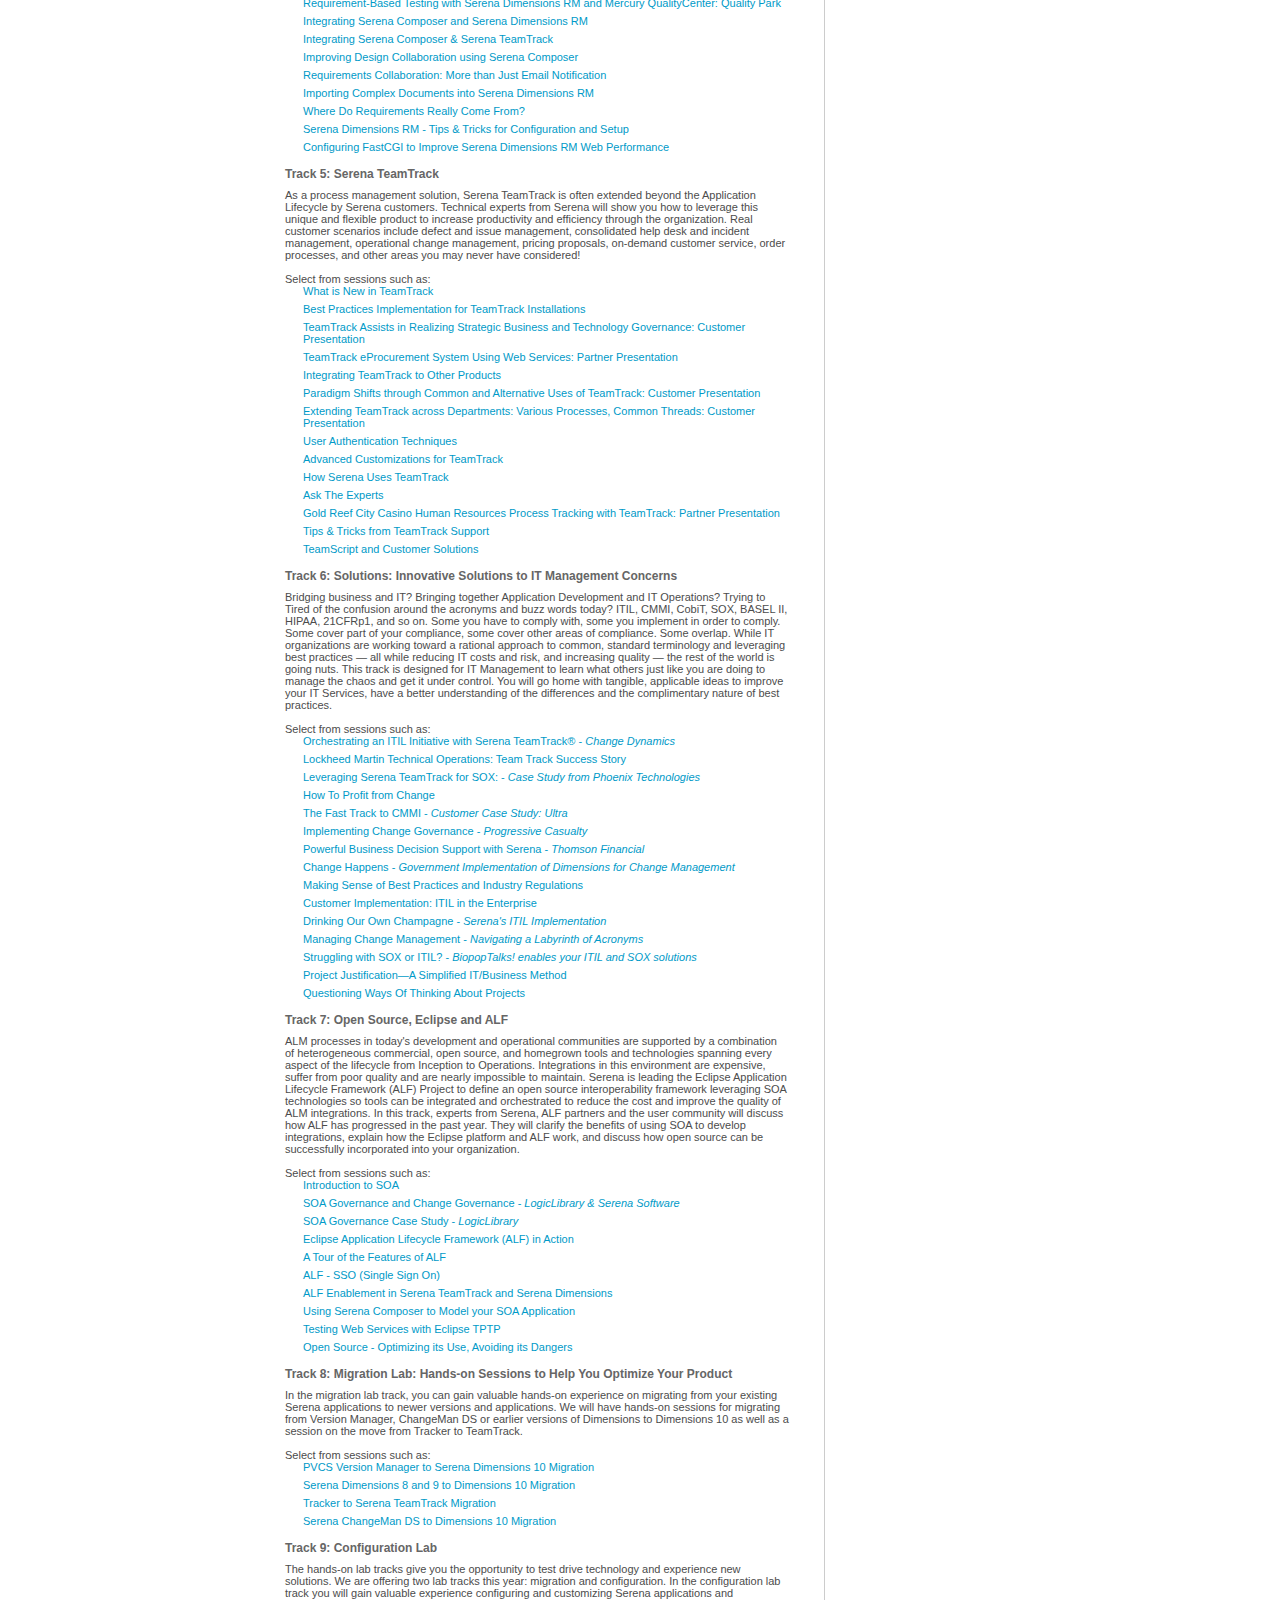
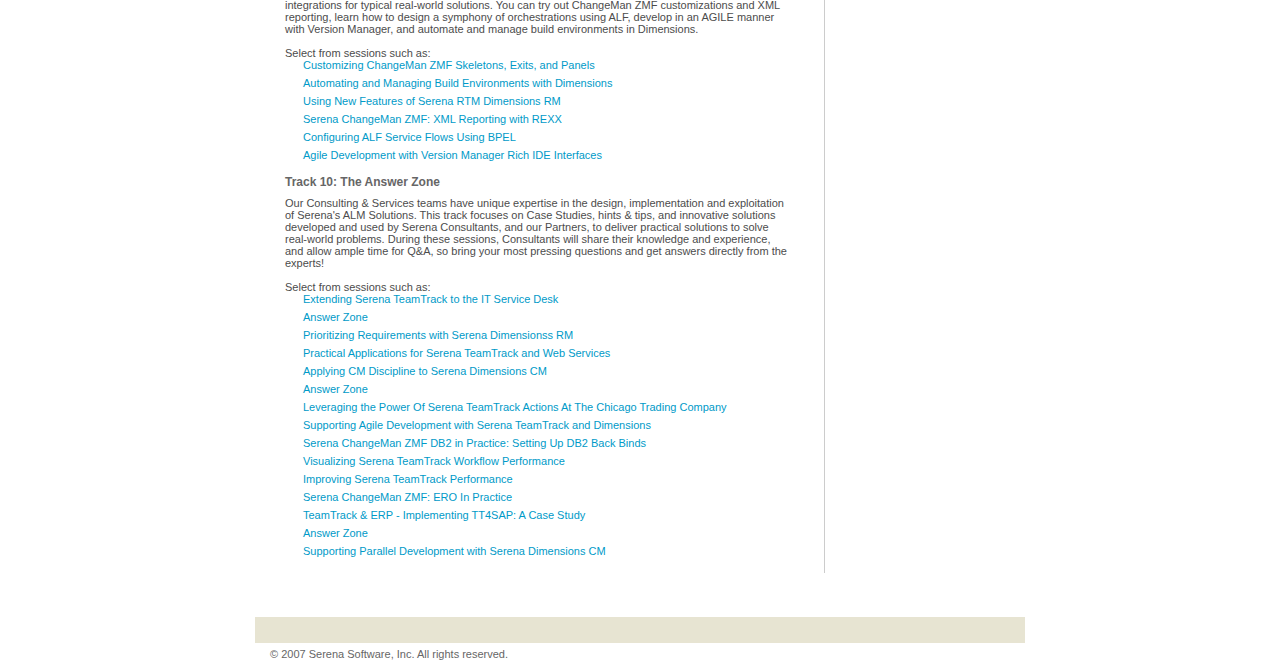
<file: tracks.html>
<!DOCTYPE html PUBLIC "-//W3C//DTD XHTML 1.0 Transitional//EN" "http://www.w3.org/TR/xhtml1/DTD/xhtml1-transitional.dtd">
<html xmlns="http://www.w3.org/1999/xhtml">
<head id="ctl00_Head1"><meta http-equiv="content-type" content="text/html; charset=utf-8" />
<title>SERENA xChange</title>
<meta name="keywords" content="">
<meta name="description" content="">
<link rel="shortcut icon" href="/favicon.ico" type="image/x-icon" />
<link rel="stylesheet" href="/css/screen2.css" type="text/css" />
</head>
<script language="javascript">var toolTipString;toolTipString = "<br/>If you have any questions regarding Serena xChange 2006, please send an email to <a href='mailto:serenaxchange@eventstrategygroup.com' onClick='hideToolTip();'>serenaxchange</a> or call<br/>877-364-6010 or 916-669-9449.";</script><script language="javascript" src="/js/divwindow.js" type="text/javascript"></script>
<SCRIPT LANGUAGE="JavaScript">
	function open_new_win(url)
  {
    newWindow = window.open(url,"popup","width=517,height=350,RESIZABLE=NO,SCROLLBARS=YES,STATUS=YES,MENUBAR=NO,TOOLBAR=NO")
  } // open_new_win()
</SCRIPT>

<body>
<div id="container">
  <div id="page" >
    <div class="toolbar">
	  <div class="serenaLogo"><a href="/"><img id="logo" alt="Serena - The Future of Change" assetid="576" border="0" class="" height="24" hspace="0" src="/images/serenaLogo/logo.gif" width="151"/></a></div>
    </div>
    <div class="nav1">
	  <ul><li class=""><a class="" href="index.html" target="_self">xCHANGE</a></li><li class=""><a href="agenda.html" target="_self">AGENDA</a></li><li class=""><a href="general.html" target="_self">GENERAL SESSIONS</a></li><li class="onNoHover"><a href="tracks.html" target="_self">TRACKS/SESSIONS</a></li><li class=""><a href="sponsors.html" target="_self">SPONSORS</a></li><li class=""><a href="register.html" target="_self">REGISTER</a></li><li class=""><a href="reserve.html" target="_self">HOTEL RESERVATIONS</a></li></ul>	            
    </div>
	<div id="ctl00_PrimaryBody_column2Id" class="col2_0">
      <div class="breadcrumb"><ul><li><a href="/">Home</a></li><li class="divider">&gt;</li><li>Tracks/Sessions</li></ul></div>
	  <div class="tools"><ul><li class="contact"><a href="#" onclick="showToolTip(event,toolTipString);return false" >Contact Us</a></li></ul></div>
      <div id="body">
	  	<h1 id="ctl00_PrimaryBody_h1Id">Tracks and Sessions</h1>
		<table id="ctl00_PrimaryBody_bodyLayoutId" width="100%" class="bodyLayout2">
		  <tr>
		    <td id="ctl00_PrimaryBody_bodyColumn1" class="column1">
			  <h2 id="ctl00_PrimaryBody_h2Id">This year &mdash; more tracks and more sessions than ever before!</h2>
			  <div id="ctl00_PrimaryBody_OverviewRegion" class="overview">You can stick with one track for the entire conference or choose sessions from different tracks.</div><br/>
			  <table id="ctl00_PrimaryBody_column2LayoutId" width="100%" border="0" class="column2Layout">
			    <tr>
				  <td id="ctl00_PrimaryBody_column2Left" class="col1" width="100%">
				    <h3>Track 1: Mainframe: ChangeMan ZMF and Other Serena Mainframe Products</h3>
					Delivering today's business-critical mainframe software solutions is more challenging than ever, with continual new integrations needed and ever-changing development environments.
					From the leader in Mainframe Change Governance, learn how to extend Serena's mainframe solutions in today's environment using XML, Rexx Reporting or WD4Z.
					See how other customers have mastered the challenges and see what's coming around the corner for Serena&reg; ChangeMan&reg; ZMF.<br/><br/>
					Select from sessions such as:
					<ul>
					<li><a href="JavaScript: popupsessionform(5702);">Serena ChangeMan ZMF Performance Metrics</a></li>
					<li><a href="JavaScript: popupsessionform(5850);">Custom Promotion Productivity Tool: HSBC</a></li>
					<li><a href="JavaScript: popupsessionform(5986);">ChangeMan ZMF ERO at Credit Suisse</a></li>
					<li><a href="JavaScript: popupsessionform(5998);">AbitMORE&reg; Solutions for overcoming Serena ChangeMan ZMF challenges</a></li>
					<li><a href="JavaScript: popupsessionform(5703);">Serena ChangeMan ZMF Audit Exposed</a></li>
					<li><a href="JavaScript: popupsessionform(5849);">Using ChangeMan SSM for ChangeMan ZMF Processing: UBS</a></li>
					<li><a href="JavaScript: popupsessionform(5870);">Converting Custom SAS Reports to REXX - <i>Hertz/IBM Global Services</i></a></li>
					<li><a href="JavaScript: popupsessionform(5707);">Serena XML Services</a></li>
					<li><a href="JavaScript: popupsessionform(5848);">Serena ChangeMan ZMF Innovations for Expediting Application Software Installation - <i>UBS</i></a></li>
					<li><a href="JavaScript: popupsessionform(5704);">Tips and Tricks for Serena ChangeMan ZMF</a></li>
					<li><a href="JavaScript: popupsessionform(5708);">What's new in ChangeMan ZMF, Serena&reg; StarTool&reg; and Serena&reg; Comparex&reg;</a></li>
					<li><a href="JavaScript: popupsessionform(6284);">Best Practices for Creating Serena ChangeMan ZMF Test Environments: Bank of America</a></li>
					<li><a href="JavaScript: popupsessionform(5709);">ChangeMan ZMF DB2 Option from A to Z </a></li>
					</ul>
					<h3>Track 2: Serena Dimensions: The New Dimensions CM Product and Features</h3>
					Increasing complexity and business demands require a robust and comprehensive approach to Application Lifecycle Management (ALM).
					Join us to hear how you can leverage your investment in Serena&reg; Dimensions&trade; and ChangeMan DS to visualize, enforce, and orchestrate change to satisfy these demands.
					Not only will you will learn about practical themes such as performance and tuning and general usage 'hints and tips', but also about the next generation of Dimensions and ChangeMan DS called Serena Dimensions CM that includes enhanced integrations with other Serena products, improved developer productivity features, and seamless IDE implementations.
					Naturally there will be live demos so that you can see for yourselves how exciting our new solutions are.<br/><br/>
					Select from sessions such as:
					<ul>
					<li><a href="JavaScript: popupsessionform(5770);">Brighton under the Covers</a></li>
					<li><a href="JavaScript: popupsessionform(5775);">Automating and Managing Build Environments across Distributed and Mainframe Platforms</a></li>
					<li><a href="JavaScript: popupsessionform(5772);">Integrated Development for Dimensions Users</a></li>
					<li><a href="JavaScript: popupsessionform(5773);">Serena Replicator - Harnessing the Power of Multi-Site Development</a></li>
					<li><a href="JavaScript: popupsessionform(5771);">Serena Dimensions in the Fast Lane - How to Setup and Tune Dimensions for Optimal Performance</a></li>
					<li><a href="JavaScript: popupsessionform(5781);">Serena Dimensions Knowledge Management</a></li>
					<li><a href="JavaScript: popupsessionform(5780);">Serena&reg; Dimensions - Serena TeamTrack&reg; Integration - A Round-Trip Exchange of Data</a></li>
					<li><a href="JavaScript: popupsessionform(5782);">Command Center: Unlocking Vital Change Management Project Data</a></li>
					<li><a href="JavaScript: popupsessionform(5778);">Helping the Shoe Fit: An Overview of Serena Dimensions Customizations and Resources</a></li>
					<li><a href="JavaScript: popupsessionform(5776);">Upgrading from ChangeMan DS to Dimensions &mdash; Getting Started</a></li>
					<li><a href="JavaScript: popupsessionform(5777);">Serena Dimensions z/OS: What It Is, What It Does, What&rsquo;s New </a></li>
					<li><a href="JavaScript: popupsessionform(5774);">Serena Dimensions FAQ&rsquo;s &mdash; What Are They and How Can You Avoid Them?</a></li>
					</ul>
					<h3>Track 3: Serena PVCS Professional Suite: Serena&rsquo;s Leading Version Control Product</h3>
					Serena PVCS Professional is one of the most widely used tools of its kind and is an important part of Serena's broader ALM offering.
					With an integrated set of capabilities addressing the key requirements of the development organization, PVCS Professional reduces cost, improves quality and lowers risk for team-based development projects.
					Technical experts from Serena and the user community will provide extensive training on how to take full advantage of the robust capabilities of the product.
					The PVCS Professional track will address performance tuning, SCM and methodology best practices, integrations, Tracker to Serena&reg; TeamTrack&reg; migration and late-breaking product news to help you manage today's ever-increasing demands more efficiently.<br/><br/>
					Select from sessions such as:
					<ul>
					<li><a href="JavaScript: popupsessionform(5710);">Tips & Techniques: Using the File Server to Enhance Performance and Security with Serena PVCS Version Manager 8.x</a></li>
					<li><a href="JavaScript: popupsessionform(5805);">Metrics & Reporting &#151; An Essential Component and How It Is Used in Serena TeamTrack</a></li>
					<li><a href="JavaScript: popupsessionform(5715);">Introducing Serena TeamTrack to Tracker Customers</a></li>
					<li><a href="JavaScript: popupsessionform(5711);">Tips & Techniques: Using Serena&reg; PVCS&reg; Version Manager&trade; in Heterogeneous Environments</a></li>
					<li><a href="JavaScript: popupsessionform(5717);">Ask the Experts</a></li>
					<li><a href="JavaScript: popupsessionform(5716);">Serena Tracker to Serena TeamTrack Migration - A Technical Walkthrough</a></li>
					<li><a href="JavaScript: popupsessionform(5712);">Using Visual Studio 2005 with PVCS Version Manager 8.1.3</a></li>
					<li><a href="JavaScript: popupsessionform(5721);">Security Considerations for Tomcat Application Server</a></li>
					<li><a href="JavaScript: popupsessionform(5714);">Software Configuration Management Using the Serena PVCS Professional Suite</a></li>
					<li><a href="JavaScript: popupsessionform(5713);">Be Agile!  Support Agile Methodology Development with PVCS Professional - A Serena R&D Case Study</a></li>
					<li><a href="JavaScript: popupsessionform(5720);">Serena PVCS Version Manager and Serena TeamTrack, the Marriage of Change and Version Management</a></li>
					<li><a href="JavaScript: popupsessionform(5719);">Integrating PVCS Professional with Eclipse using RiDE</a></li>
					<li><a href="JavaScript: popupsessionform(5722);">Build Management in Serena PVCS Professional</a></li>
					<li><a href="JavaScript: popupsessionform(5718);">PVCS Futures</a></li>
					</ul>
					<h3>Track 4: Serena Composer, Serena Dimensions RM</h3>
					The goal of every application project is to maximize the business value and accelerate delivery of the end application.
					Learn how you can guarantee stakeholder alignment and success easily by using Serena Composer to visualize and prototype business processes and then use Serena RTM to manage and trace those requirements throughout the entire requirements and development lifecycle.
					Discover how these Serena products collectively provide the industry's most complete solution for visualizing and prototyping applications, and managing requirements.<br/><br/>
					Select from sessions such as:
					<ul>
					<li><a href="JavaScript: popupsessionform(5787);">What's New in Serena Dimensions RM</a></li>
					<li><a href="JavaScript: popupsessionform(5788);">What's New in Serena Composer</a></li>
					<li><a href="JavaScript: popupsessionform(5795);">Enterprise-Ready Requirements Management: Quality Park</a></li>
					<li><a href="JavaScript: popupsessionform(5789);">Serena Composer Integration with Visual Studio Team Foundation Server</a></li>
					<li><a href="JavaScript: popupsessionform(5790);">Turning Raw Data into Decisions: Canis IT</a></li>
					<li><a href="JavaScript: popupsessionform(5797);">Managing Requirement Work Assignments using the Serena Dimensions RM & Serena TeamTrack Integration: Cognence</a></li>
					<li><a href="JavaScript: popupsessionform(5796);">Requirement-Based Testing with Serena Dimensions RM and Mercury QualityCenter: Quality Park</a></li>
					<li><a href="JavaScript: popupsessionform(5793);">Integrating Serena Composer and Serena Dimensions RM</a></li>
					<li><a href="JavaScript: popupsessionform(5798);">Integrating Serena Composer & Serena TeamTrack</a></li>
					<li><a href="JavaScript: popupsessionform(5799);">Improving Design Collaboration using Serena Composer</a></li>
					<li><a href="JavaScript: popupsessionform(5800);">Requirements Collaboration: More than Just Email Notification</a></li>
					<li><a href="JavaScript: popupsessionform(5801);">Importing Complex Documents into Serena Dimensions RM</a></li>
					<li><a href="JavaScript: popupsessionform(5802);">Where Do Requirements Really Come From?</a></li>
					<li><a href="JavaScript: popupsessionform(5803);">Serena Dimensions RM -  Tips & Tricks for Configuration and Setup</a></li>
					<li><a href="JavaScript: popupsessionform(5804);">Configuring FastCGI to Improve Serena Dimensions RM Web Performance</a></li>
					</ul>
					<h3>Track 5: Serena TeamTrack</h3>
					As a process management solution, Serena TeamTrack is often extended beyond the Application Lifecycle by Serena customers.
					Technical experts from Serena will show you how to leverage this unique and flexible product to increase productivity and efficiency through the organization.
					Real customer scenarios include defect and issue management, consolidated help desk and incident management, operational change management, pricing proposals, on-demand customer service, order processes, and other areas you may never have considered!<br/><br/>
					Select from sessions such as:
					<ul>
					<li><a href="JavaScript: popupsessionform(5604);">What is New in TeamTrack</a></li>
					<li><a href="JavaScript: popupsessionform(5648);">Best Practices Implementation for TeamTrack Installations</a></li>
					<li><a href="JavaScript: popupsessionform(5875);">TeamTrack Assists in Realizing Strategic Business and Technology Governance: Customer Presentation</a></li>
					<li><a href="JavaScript: popupsessionform(5649);">TeamTrack eProcurement System Using Web Services: Partner Presentation</a></li>
					<li><a href="JavaScript: popupsessionform(5651);">Integrating TeamTrack to Other Products</a></li>
					<li><a href="JavaScript: popupsessionform(5652);">Paradigm Shifts through Common and Alternative Uses of TeamTrack: Customer Presentation</a></li>
					<li><a href="JavaScript: popupsessionform(5654);">Extending TeamTrack across Departments: Various Processes, Common Threads: Customer Presentation</a></li>
					<li><a href="JavaScript: popupsessionform(5656);">User Authentication Techniques</a></li>
					<li><a href="JavaScript: popupsessionform(5655);">Advanced Customizations for TeamTrack</a></li>
					<li><a href="JavaScript: popupsessionform(5657);">How Serena Uses TeamTrack</a></li>
					<li><a href="JavaScript: popupsessionform(5658);">Ask The Experts</a></li>
					<li><a href="JavaScript: popupsessionform(5650);">Gold Reef City Casino Human Resources Process Tracking with TeamTrack: Partner Presentation</a></li>
					<li><a href="JavaScript: popupsessionform(5660);">Tips & Tricks from TeamTrack Support</a></li>
					<li><a href="JavaScript: popupsessionform(5662);">TeamScript and Customer Solutions</a></li>
					</ul>
					<h3>Track 6: Solutions:  Innovative Solutions to IT Management Concerns</h3>
					Bridging business and IT? Bringing together Application Development and IT Operations? Trying to Tired of the confusion around the acronyms and buzz words today?
					ITIL, CMMI, CobiT, SOX, BASEL II, HIPAA, 21CFRp1, and so on. Some you have to comply with, some you implement in order to comply. Some cover part of your compliance, some cover other areas of compliance. Some overlap.
					While IT organizations are working toward a rational approach to common, standard terminology and leveraging best practices &mdash; all while reducing IT costs and risk, and increasing quality &mdash; the rest of the world is going nuts.
					This track is designed for IT Management to learn what others just like you are doing to manage the chaos and get it under control.
					You will go home with tangible, applicable ideas to improve your IT Services, have a better understanding of the differences and the complimentary nature of best practices.<br/><br/>
					Select from sessions such as:
					<ul>
					<li><a href="JavaScript: popupsessionform(5984);">Orchestrating an ITIL Initiative with Serena TeamTrack&reg; - <i>Change Dynamics</i></a></li>
					<li><a href="JavaScript: popupsessionform(5928);">Lockheed Martin Technical Operations: Team Track Success Story</a></li>
					<li><a href="JavaScript: popupsessionform(5903);">Leveraging Serena TeamTrack for SOX:  - <i>Case Study from Phoenix Technologies</i></a></li>
					<li><a href="JavaScript: popupsessionform(5699);">How To Profit from Change</a></li>
					<li><a href="JavaScript: popupsessionform(5927);">The Fast Track to CMMI - <i>Customer Case Study:  Ultra</i></a></li>
					<li><a href="JavaScript: popupsessionform(5983);">Implementing Change Governance - <i>Progressive Casualty</i></a></li>
					<li><a href="JavaScript: popupsessionform(5985);">Powerful Business Decision Support with Serena - <i>Thomson Financial</i></a></li>
					<li><a href="JavaScript: popupsessionform(5962);">Change Happens - <i>Government Implementation of Dimensions for Change Management</i></a></li>
					<li><a href="JavaScript: popupsessionform(5978);">Making Sense of Best Practices and Industry Regulations</a></li>
					<li><a href="JavaScript: popupsessionform(6286);">Customer Implementation:  ITIL in the Enterprise</a></li>
					<li><a href="JavaScript: popupsessionform(5701);">Drinking Our Own Champagne - <i>Serena's ITIL Implementation</i></a></li>
					<li><a href="JavaScript: popupsessionform(5700);">Managing Change Management - <i>Navigating a Labyrinth of Acronyms</i></a></li>
					<li><a href="JavaScript: popupsessionform(5988);">Struggling with SOX or ITIL? - <i>BiopopTalks! enables your ITIL and SOX solutions</i></a></li>
					<li><a href="JavaScript: popupsessionform(6179);">Project Justification&mdash;A Simplified IT/Business Method</a></li>
					<li><a href="JavaScript: popupsessionform(5980);">Questioning Ways Of Thinking About Projects</a></li>
					</ul>
					<h3>Track 7: Open Source, Eclipse and ALF</h3>
					ALM processes in today's development and operational communities are supported by a combination of heterogeneous commercial, open source, and homegrown tools and technologies spanning every aspect of the lifecycle from Inception to Operations.
					Integrations in this environment are expensive, suffer from poor quality and are nearly impossible to maintain.
					Serena is leading the Eclipse Application Lifecycle Framework (ALF) Project to define an open source interoperability framework leveraging SOA technologies so tools can be integrated and orchestrated to reduce the cost and improve the quality of ALM integrations.
					In this track, experts from Serena, ALF partners and the user community will discuss how ALF has progressed in the past year.
					They will clarify the benefits of using SOA to develop integrations, explain how the Eclipse platform and ALF work, and discuss how open source can be successfully incorporated into your organization.<br/><br/>
					Select from sessions such as:
					<ul>
					<li><a href="JavaScript: popupsessionform(5785);">Introduction to SOA</a></li>
					<li><a href="JavaScript: popupsessionform(5813);">SOA Governance and Change Governance - <i>LogicLibrary & Serena Software</i></a></li>
					<li><a href="JavaScript: popupsessionform(5816);">SOA Governance Case Study - <i>LogicLibrary</i></a></li>
					<li><a href="JavaScript: popupsessionform(5806);">Eclipse Application Lifecycle Framework (ALF) in Action</a></li>
					<li><a href="JavaScript: popupsessionform(5811);">A Tour of the Features of ALF</a></li>
					<li><a href="JavaScript: popupsessionform(5810);">ALF - SSO (Single Sign On)</a></li>
					<li><a href="JavaScript: popupsessionform(5786);">ALF Enablement in Serena TeamTrack and Serena Dimensions</a></li>
					<li><a href="JavaScript: popupsessionform(5815);">Using Serena Composer to Model your SOA Application</a></li>
					<li><a href="JavaScript: popupsessionform(5817);">Testing Web Services with Eclipse TPTP</a></li>
					<li><a href="JavaScript: popupsessionform(5809);">Open Source - Optimizing its Use, Avoiding its Dangers</a></li>
					</ul>
					<h3>Track 8: Migration Lab: Hands-on Sessions to Help You Optimize Your Product</h3>
					In the migration lab track, you can gain valuable hands-on experience on migrating from your existing Serena applications to newer versions and applications.
					We will have hands-on sessions for migrating from Version Manager, ChangeMan DS or earlier versions of Dimensions to Dimensions 10 as well as a session on the move from Tracker to TeamTrack.<br/><br/>
					Select from sessions such as:
					<ul>
					<li><a href="JavaScript: popupsessionform(5735);">PVCS Version Manager to Serena Dimensions 10 Migration</a></li>
					<li><a href="JavaScript: popupsessionform(5737);">Serena Dimensions 8 and 9 to Dimensions 10 Migration</a></li>
					<li><a href="JavaScript: popupsessionform(5734);">Tracker to Serena TeamTrack Migration</a></li>
					<li><a href="JavaScript: popupsessionform(5736);">Serena ChangeMan DS to Dimensions 10 Migration</a></li>
					</ul>
					<h3>Track 9: Configuration Lab</h3>
					The hands-on lab tracks give you the opportunity to test drive technology and experience new solutions. We are offering two lab tracks this year: migration and configuration.
					In the configuration lab track you will gain valuable experience configuring and customizing Serena applications and integrations for typical real-world solutions.
					You can try out ChangeMan ZMF customizations and XML reporting, learn how to design a symphony of orchestrations using ALF, develop in an AGILE manner with Version Manager, and automate and manage build environments in Dimensions.<br/><br/>
					Select from sessions such as:
					<ul>
					<li><a href="JavaScript: popupsessionform(5728);">Customizing ChangeMan ZMF Skeletons, Exits, and Panels</a></li>
					<li><a href="JavaScript: popupsessionform(5731);">Automating and Managing Build Environments with Dimensions</a></li>
					<li><a href="JavaScript: popupsessionform(5732);">Using New Features of Serena RTM Dimensions RM</a></li>
					<li><a href="JavaScript: popupsessionform(5729);">Serena ChangeMan ZMF: XML Reporting with REXX</a></li>
					<li><a href="JavaScript: popupsessionform(5733);">Configuring ALF Service Flows Using BPEL</a></li>
					<li><a href="JavaScript: popupsessionform(5730);">Agile Development with Version Manager Rich IDE Interfaces</a></li>
					</ul>
					<h3>Track 10: The Answer Zone</h3>
					Our Consulting &amp; Services teams have unique expertise in the design, implementation and exploitation of Serena's ALM Solutions.
					This track focuses on Case Studies, hints &amp; tips, and innovative solutions developed and used by Serena Consultants, and our Partners, to deliver practical solutions to solve real-world problems.
					During these sessions, Consultants will share their knowledge and experience, and allow ample time for Q&amp;A, so bring your most pressing questions and get answers directly from the experts!<br/><br/>
					Select from sessions such as:
					<ul>
					<li><a href="JavaScript: popupsessionform(5705);">Extending Serena TeamTrack to the IT Service Desk</a></li>
					<li><a href="JavaScript: popupsessionform(6281);">Answer Zone</a></li>
					<li><a href="JavaScript: popupsessionform(5751);">Prioritizing Requirements with Serena Dimensionss RM</a></li>
					<li><a href="JavaScript: popupsessionform(5744);">Practical Applications for Serena TeamTrack and Web Services</a></li>
					<li><a href="JavaScript: popupsessionform(5747);">Applying CM Discipline to Serena Dimensions CM</a></li>
					<li><a href="JavaScript: popupsessionform(6283);">Answer Zone</a></li>
					<li><a href="JavaScript: popupsessionform(5748);">Leveraging the Power Of Serena TeamTrack Actions At The Chicago Trading Company</a></li>
					<li><a href="JavaScript: popupsessionform(5753);">Supporting Agile Development with Serena TeamTrack and Dimensions</a></li>
					<li><a href="JavaScript: popupsessionform(5706);">Serena ChangeMan ZMF DB2 in Practice: Setting Up DB2 Back Binds</a></li>
					<li><a href="JavaScript: popupsessionform(5742);">Visualizing Serena TeamTrack Workflow Performance </a></li>
					<li><a href="JavaScript: popupsessionform(5749);">Improving Serena TeamTrack Performance</a></li>
					<li><a href="JavaScript: popupsessionform(5745);">Serena ChangeMan ZMF: ERO In Practice</a></li>
					<li><a href="JavaScript: popupsessionform(5746);">TeamTrack & ERP - Implementing TT4SAP: A Case Study</a></li>
					<li><a href="JavaScript: popupsessionform(6282);">Answer Zone</a></li>
					<li><a href="JavaScript: popupsessionform(5752);">Supporting Parallel Development with Serena Dimensions CM</a></li>
					</ul>
				  </td>
			    </tr>
			  </table>
		    </td>
			<td id="ctl00_PrimaryBody_bodyColumn2" class="column2">
			  <div id="ctl00_PrimaryBody_promoRegionId" class="promoRegion"><img src="/images/pic02.gif" width="170" height="57" border="0"/><br/><a href="/register.html" target="_self"><img src="/images/pic03.gif" width="170" height="85" border="0"/></a></div>
			  <div id="ctl00_PrimaryBody_promoRegionId" class="promoRegion"><a href='javascript:open_new_win("testimonial.html?intBack=1")'><img src="/images/pic04.gif" width="170" height="85" border="0"/></a></div>
			  <div id="ctl00_PrimaryBody_learMoreId" class="learnMore">
			    <h4>KEYNOTE SPEAKER</h4>
				<a href="/agenda.html" target="_self"><img src="/images/pic01.jpg" width="60" height="60" border="0" align="right" alt=""/></a><p>Frank Abagnale was famously immortalized in the movie &rdquo;Catch Me If You Can.&rdquo;</p>
				<a href="/agenda.html" target="_self">View Agenda &raquo; </a>
			  </div>
			  <div id="ctl00_PrimaryBody_learMoreId" class="learnMore">
			    <a href="/reserve.html" target="_self"><img src="/images/pic02.jpg" width="60" height="60" border="0" align="right" alt=""/></a><h4>LOCATION</h4>
				Sheraton Chicago Hotel &amp; Towers<br/>1-877-242-2558
				<p></p><a href="/reserve.html" target="_self">Make Hotel Reservations &raquo; </a>
			  </div>
			  <img src="/images/s.gif" id="ctl00_PrimaryBody_column2Space" width="170" height="1" />
			</td>
		  </tr>
		</table>
      </div>
	</div>
  </div>
</div>
<div id="bubble_tooltip">
	<div id="bubble_top"></div>
	<div id="bubble_middle">
		<div onclick="hideToolTip();" class="close"></div>
		<div class="sidearrow"></div>

		<div id="bubble_tooltip_content">
		</div>	
	</div>	
		<div id="bubble_bottom"></div>
</div>
<div id="footer">
  <!--<ul><li><a class="" href="/US/company/privacy-policy.aspx" target="_self">Privacy</a></li><li class="divider">&nbsp;</li><li><a class="" href="/US/company/terms-of-use.aspx" target="_self">Terms Of Use</a></li><li class="divider">&nbsp;</li><li><a class="" href="/US/company/legal.aspx" target="_self">Legal</a></li><li class="divider">&nbsp;</li><li><a href="/US/company/site-map.aspx" target="_self">Site Map</a></li><li class="divider">&nbsp;</li><li><a class="" href="http://www.serenainternational.com/IN/About/jobs.asp" target="_self">Careers</a></li></ul>-->
</div>
<div id="legal">
  <div class="copyright">&copy; <span id="ctl00_copyyear">2007</span> <span id="ctl00_copyrightField">Serena Software, Inc. All rights reserved.</span></div>
  <!--<div class="powered"><span id="ctl00_poweredby">Powered by <a class="" href="/US/products/collage/index.aspx" target="_self" title="">SERENA COLLAGE&reg;</a></span></div>-->
</div> 
</body>
</html>
</file>
<file: css/screen2.css>
/* CSS Document */


/* 	Overflow: Hidden; --> fixes clear problem across most browser tested... I didn't use the original "auto" property becuase if the contributor adds to much content it adds scrollbars...
		I didn't use clearfix becuase of IE 7 */

/* 	I used this on the nav1 bar it seems to work ok in all browsers tested... and removes the need to use extra condition for IE 6
		This ensures a container clears a floating element  */
		
.clearfix:after {content: ".";	display: block;	height: 0; clear:both; visibility: hidden;}
/*.clearfix {display: inline-block;}*/

/* Hides from IE-mac\*/
* html .clearfix {height: 1%;}
/* End hide from IE-mac */


/* Centers page in IE6/HTML 4.01 */
body { background:#fff; margin:0px; padding:0px;	font-family:arial, sans-serif; font-size:11px;	color:#4c4c4c;	text-align:center;}

/* Eliminate cascade of text-align-center to center page in IE6/HTML 4.01 */
div {text-align:left; }

/* IE 5.5 and lower sets a defualt font size */
table {font-size:11px;}

/* zeros out margins on the ASP.NET Form Tag (oprea applies a defualt margin on form tags wich was cuasing a white space gap on the top of the page) */
form {margin:0px;}

img {border:0;}

a {color:#009AC8; text-decoration:none;}	
a:hover {color:#B31B34;} 

h1 {margin:0px; padding:0px; font-size:21px; color:#4c4c4c;}
h2 {color:#EC891D; font-size:16px; font-weight:normal; margin:0; padding:0;}
h3 {font-weight:bold; font-size:12px; margin:0; padding:0;}
h4 {font-size: 11px; margin:0; padding:0;}
h5 {font-size: 10px; text-transform:uppercase;	margin:0;	padding:0; }

h3,
h4,
h5 {color: #666; font-weight: bold;}

p {margin:0; padding:0 0 16px 0;}

td {vertical-align:top;}
/* background:#fff url("/images/template/border.gif") repeat-x top center; */

div.callToAction {background:#fff url("/images/template/border.gif") repeat-x top center; padding:11px 0 0px 0px;}

.left {float:left;}
.right {float:right;}
.buttonName {float:left;}

textarea,
input {font-family:arial, sans-serif; font-size:11px;	color:#4c4c4c;}

/* CONTAINERS ==================================================================================================== */
/* Center page in XHTML */
div#container {position:relative;	width:770px;	padding:0;	margin-left:auto; 	margin-right:auto; background:#fff url("http://www.serena.com/images/template/bg.gif") repeat-y top center;}	
div#page { width:760px;	padding:0 0 10px 0;	margin:0 0 0 5px; border:1px none red;}
div#page:after {content: ".";	display: block;	height: 0; clear:both; visibility: hidden;}

/* Hides from IE-mac \*/
* html div#page {height: 1%;}
/* End hide from IE-mac */

/* TEMPLATE HEADER ==================================================================================================== position:relative;*/

/* Overflow: Hidden fixes clear problem across all browser... I didn't use auto becuase if the contributor adds to much content it adds scrollbars */
div.toolbar {background:#f5f5ed url("http://www.serena.com/images/template/bgToolbar.gif") no-repeat 0 0; border-bottom:1px solid #C5C1A0; height:49px;}
div.serenaLogo {float:left; margin:0; padding:12px 0px 12px 20px;} 

div.toolbarNav {float:left; padding:16px 0 0 30px; margin:0px;}
div.toolbarNav ul {padding:0px; margin:0px; list-style:none;}
div.toolbarNav ul li {position:relative; float:left; list-style:none;	padding:0 15px 0 15px;	margin:0;	background:url("http://www.serena.com/images/template/dividerToolbar.gif") no-repeat 100% 2px; }
/* IE 5.0 did not like padding on a tag not set as block*/
div.toolbarNav ul li a {color:#666;	text-decoration:none;	padding:0;}
div.toolbarNav ul li a:hover {color:#b31b1b;}

div.dropdown select {margin-top:2px; color:#666; }
div.dropdown select.netscape {font-size:11px; color:#666; padding-top:2px; padding-bottom:0px; height:16px; margin-top:2px; }
div.dropdown select.netscape option {padding:0px; padding-bottom:2px;}
div.dropdown select.opera {padding:4px; margin-top:2px; border:1px solid #666; background-color:#FFFFFF;}

div.countrySelector {float:left; padding:12px 0 0 14px;}

div.dropdown {position:relative; display:block;	width:110px; height:20px;	margin:0;	padding:2px 0 0 6px;	cursor: pointer;	border:0;	background: url("/images/template/bg-dropdown.gif") no-repeat 0 0; z-index:2; }
div.dropdown#productsByNeed {z-index:3; width:150px;}
div.dropdown#productsByPlatform {width:150px;}

div.dropdown label {padding-top:1px; display:block;}
div.dropdown img.ddButton {position:absolute;	right:0; top:0;	z-index:2;}	
div.dropdown#productsByNeed {z-index:3;}

div.dropdown ul,
div#body div.dropdown ul {position:absolute;	z-index:3; top:0;	left:0;	background:#fff;	border:1px solid #9B9B9B;	display:none;	margin:0;	padding:0;}

div#selectCountry ul {width:95px;}

div#productsByNeed ul,
div#productsByPlatform ul {width:135px;}

div.dropdown#productsByNeed br.clearfix {position:absolute; z-index:3; display:none;	}

/* for Internet Explorer */
div.dropdown ul li,
div#body div.dropdown ul li {list-style:none; display:block;	margin:0;	padding:0;	height:1%;}
div.dropdown ul li.firstItem,
div#body div.dropdown ul {padding-top:1px;}
div.dropdown ul li a {display:block; color:#666; padding:1px 5px 3px 5px;	margin:0;}
div.dropdown ul li:hover {background:#32ADD2;}
div.dropdown ul li:hover a {color:#fff;}
div.dropdown ul a:hover {background:#32ADD2; color:#fff;}


div.search {float:right; margin:0; padding:14px 20px 0 0;}
div.search input.searchField {width:103px;	margin:0;	padding:1px 0 0 5px; font-size:11px; color:#666; vertical-align:top;}
div.search input.searchSubmit {width:22px; height:20px;	padding:0; margin:0; vertical-align:top;}


/* NAV 1 BAR ==================================================================================================== */		
div.nav1 {background:#f5f5ed url("http://www.serena.com/images/template/bgNavHome.gif") no-repeat 0 0;	margin:0 0 10px 0;	padding:0 20px 0 12px;	border-top:1px solid #fff;	border-bottom:1px solid #C5C1A0; overflow:hidden;} 
/*div.nav1:after {content: ".";	display: block;	height: 0; clear:both; visibility: hidden;}*/

/* IE 6, 5.5 & 5 this ensures the height of the Nav 1 bar   \*/
* html div.nav1 {height: 31px;}  
/* To see Nav 1 fix for IE-mac see main3.js lines 13 - 18 */
/* To see Nav 1 fix for Netscape-mac see main3.js lines 19 - 22 */

div.nav1 ul {margin:0;	padding:0;}
div.nav1 ul li {float:left;	list-style:none; margin:0;	padding:0;}
div.nav1 ul li a {padding: 8px 10px 9px;	display: block;	text-decoration:none;	font-weight:bold;	color:#b31b1b;} 
div.nav1 ul li.on,
div.nav1 ul li.onNoHover {background: url("/images/template/nav-bg-l.gif") no-repeat 0 0;}
div.nav1 ul li.on a,
div.nav1 ul li.onNoHover a {background: url("/images/template/nav-bg-r.gif") no-repeat top right; color:#000;}
div.nav1 ul li:hover {background: url("/images/template/nav-bghover-l.gif") no-repeat 0 0;}	
div.nav1 ul li.onNoHover:hover {background: url("/images/template/nav-bg-r.gif") no-repeat 0 0;}
div.nav1 ul li a:hover {background: url("/images/template/nav-bghover-r.gif") no-repeat top right;}		
div.nav1 ul li.onNoHover a:hover {background: url("/images/template/nav-bg-r.gif") no-repeat top right;}	 

 
/* COLUMN 1 / NAV 2 BAR =========================================================================================== */		
/*div#ctl00_PrimaryBody_column1Id,
div#column1 {padding:32px 0px 32px 10px; margin:0; border:1px solid red;}*/

/* If 1 then the left nav is on and floats left -- if 0 then the left nav turns off */
.nav2_0 {display:none;  border:1px solid red;}
.nav2_1 {float:left; padding:32px 0px 32px 10px; margin:0;  border:1px none green; } 

/* Parent Buttons */
div.nav2_1 ul {width:124px; margin:0; padding:5px 0 0 0; border-top:2px solid #ccc; }
div.nav2_1 ul li {list-style:none;	padding:5px 0 5px 0; text-transform:capitalize; }
div.nav2_1 ul li.open a,
div.nav2_1 ul li a {color:#666;	text-decoration:none;}
div.nav2_1 ul li.open a:hover,
div.nav2_1 ul li a:hover {color:#009AC8;}
div.nav2_1 ul li.open {}		
/*if open and want arrow -- background: url("/images/template/nav2Arrow.gif") no-repeat */

div.nav2_1 ul li.on a {color:#000;}

/* Child Buttons */
div.nav2_1 ul li ul {width:124px; margin:5px 0; padding:0; border-top:0 none; display: block; background:#edefee url("/images/template/nav2Child.gif") no-repeat bottom;}
div.nav2_1 ul li ul li {list-style:none;	padding:0; text-transform:capitalize; padding:5px 0 5px 10px; background:url("/images/template/nav2Child.gif") no-repeat 0 0; }		
div.nav2_1 ul li ul li.on {background:#fff url("/images/template/nav2ChildOn.jpg") no-repeat 0 0; font-weight:bold;}
div.nav2_1 ul li ul li.on a {color:#000;}
div.nav2_1 ul li ul li.on a:hover {color:#000;}

/* MAIN TEMPLATE =========================================================================================== */	

/* If 1 then the left nav is on and floats left -- if 0 then the left nav turns off */

/* Left Nav Off */
.col2_0 {width:736px; border-top:1px solid #fff; border:1px none red; padding:0 0 32px 21px; }

/* Left Nav On */
.col2_1{width:606px; float:left; padding:0 0 32px 16px; border:1px none red;}   


/* Bread Crumb ------------------------------------------------------------- */
div.breadcrumb {float:left;}
div.breadcrumb a {color:#999;	text-decoration:none;} 
div.breadcrumb a:hover {color:#009ac8;}

div.breadcrumb ul {margin:0px; padding:0;}
div.breadcrumb ul li {float:left;	list-style:none; margin:0; padding:0;}
div.breadcrumb ul li.divider {margin:0 8px 0 8px;	padding:0; color:#999;}

/* Tools -- IE: Print, Share Contact,  --------------------- */
div.tools {float:right; padding:0 10px 0 0}
div.tools ul {margin:0;	padding:0;}
div.tools ul li {float: left;	list-style: none;	margin:0 0 0 5px; }
/* Needed to set as block element for IE 5.0 */
div.tools a {color: #999;	text-decoration: none;	padding: 0 10px 0 15px; display:block;}
div.tools a:hover {color:#009ac8;}	

div.tools li.print a {background:url("http://www.serena.com/images/template/iconPrint.gif") no-repeat left; }
div.tools li.share a {background:url("http://www.serena.com/images/template/iconShare.gif") no-repeat left;}
div.tools li.contact a {background: url("http://www.serena.com/images/template/iconContact.gif") no-repeat left; padding-right: 0;}


/* Body Main Template ------------------------------------------------------------- */
div#body {clear:both; padding:14px 10px 0 0;}

/* Bullets */
div#body ul {margin:0px; padding:0 0 16px 0; list-style:none; }
div#body ul li {margin:0px; padding:0px 0 6px 18px; background: url("http://www.serena.com/images/template/bullet.gif") no-repeat 6px 4px;}
div#body div.dropdown ul li {background:none;}


div#body table.bodyLayout1,
div#body table.bodyLayout2 {padding:0; margin:8px 0 0 0;} 

div#body table tr td.templateHeight {width:1px;}
div#body table tr td.templateHeight img {height:354px; width:1px}


div#body table.bodyLayout1 tr td.column1,
div#body table.bodyLayout2 tr td.column1 {vertical-align:top; padding: 0 16px 0 0;}


div#body table.indexTable {clear:both; border-top:4px solid #ccc; border-bottom:2px solid #ccc; border-collapse:collapse; margin:0 0 5px 0;}
div#body table.indexTable th {text-align:left; padding:5px 8px 10px 8px;}
div#body table.indexTable p {margin-top:0 !important; padding:0 !important;}
div#body table.indexTable tr.gray {background-color:#e5e8e8; background: #e5e8e8 url("/images/template/tr_gray_border.gif") repeat-x top left;}
div#body table.indexTable tr.white {background: url("/images/template/tr_white_border.gif") repeat-x top left;}
div#body table.indexTable td {padding:8px 8px 16px 8px;}
 
 
/* Main Body Widths
- Full page = 721px
- 2 column (left nav) = 593px
- 2 column (right nav) = 569px
- 3 column = 421px

/* bodyLayout1_0 = 1 column (just main body) */
div.col2_0 table.bodyLayout1 tr td.column1 {width:721px; vertical-align:top; border:1px none green; }
div.col2_0 table.bodyLayout1 tr td.column2 {width:170px !important; display:none; width:0px; vertical-align:top;}

/* bodyLayout1_1 = 2 columns (Left bar & main content) */
div.col2_1 table.bodyLayout1 tr td.column1 {width:593px; vertical-align:top; }
div.col2_1 table.bodyLayout1 tr td.column2 {width:170px !important; display:none; width:0px; vertical-align:top;}
 
/* bodyLayout2_0 = 2 columns (main content & right bar) */
div.col2_0 table.bodyLayout2 tr td.column1 {width:569px; vertical-align:top; }
div.col2_0 table.bodyLayout2 tr td.column2 {width:170px !important; border-left:1px solid #ccc; padding:0 0px 0 10px; vertical-align:top;}

/* bodyLayout2_1 = Full Layout (left nav 2, main content & right bar) */
div.col2_1 table.bodyLayout2 tr td.column1 {width:421px; vertical-align:top; overflow:hidden;}
div.col2_1 table.bodyLayout2 tr td.column2 {width:170px !important; border-left:1px solid #ccc; padding:0 0px 0 10px; vertical-align:top;}
 

div.simple {margin:0; padding:0 0 5px 0}
div.simple p img {padding:15px 0 15px 0;}
div.simple p img.border {padding:15px 0 15px 0; border:1px solid #ccc;}

td.column1 h3, 
div.simple h3 {padding-bottom:10px;}
 
 
/* Tabs */
div.tabBlock {padding:0 0 22px 0;}
div.tabBlock h3 {padding:0 0 10px 0} 
	
div.tabBlock .TopGroup {padding-left:6px;	background-image: url("http://www.serena.com/images/template/tabs/bg.gif");} 
div.tabBlock .DefaultTab {background-image: url("http://www.serena.com/images/template/tabs/tab_bg.gif"); cursor:pointer;}
div.tabBlock .DefaultTabHover {color:#373737; background-image: url("http://www.serena.com/images/template/tabs/hover_tab_bg.gif"); cursor:pointer;}
div.tabBlock .SelectedTab {color:black; background-image: url("http://www.serena.com/images/template/tabs/selected_tab_bg.gif"); cursor:pointer;}

div.tabBlock table.MultiPage {vertical-align:top; margin:0px; padding:0px; background-color:#d5ecf4;  width:100%;}
div.tabBlock table.MultiPage tr td {padding:12px 12px 0 12px; margin:0px; }

div.tabBlock table.MultiPage tr td table tr td {padding:0px; margin:0px;}


div.tabBlock {padding:0 0 22px 0;}
div.tabBlock h3 {padding:0 0 10px 0;} 
	
div.tabBlock_ffffff .TopGroup {padding-left:6px;	background-image: url("http://www.serena.com/images/template/tabs/bg.gif");} 
div.tabBlock_ffffff .DefaultTab {background-image: url("http://www.serena.com/images/template/tabs/tab_bg_ffffff.gif"); cursor:pointer;}
div.tabBlock_ffffff.DefaultTabHover {color:#373737; background-image: url("http://www.serena.com/images/template/tabs/hover_tab_bg_ffffff.gif"); cursor:pointer;}
div.tabBlock_ffffff .SelectedTab {color:black; background-image: url("http://www.serena.com/images/template/tabs/selected_tab_bg_ffffff.gif"); cursor:pointer;}
div.tabBlock_ffffff table.MultiPage {vertical-align:top; margin:0px; padding:0px; background-color:#fff;}
div.tabBlock_ffffff table.MultiPage tr td {padding:12px 12px 0 12px; margin:0px; }
div.tabBlock_ffffff table.MultiPage tr td table tr td {padding:0px; margin:0px;}

div.calloutRight {float:right; width:180px; margin:5px 0 10px 10px;}
div.calloutLeft {float:left; width:180px; margin:5px 10px 10px 0;}

div.calloutRight,
div.calloutLeft {background:url("/images/template/quote-box-bkgrnd.jpg") repeat-x; padding:10px;  }

div.calloutRight p,
div.calloutLeft p {margin:0; padding:0; font-size:12px; line-height:20px; font-style:italic;  }

div.calloutRight p.quoter,
div.calloutLeft p.quoter {font-size:10px; margin:0!important; padding:0!important; text-align:left;  font-style:normal; font-weight:300;}

table.column2Layout {clear:both;}

table.column2Layout td.col1 {padding:0px 15px 0 0;}		

table.column2Layout h3 {padding:0 0 8px 0;}
table.column2Layout tr td ul {margin:0 !important; padding:0 0 8px 0 !important; }
table.column2Layout tr td li {margin:0; padding:0; border:1px none #000;}



/* LANDING TEMPLATE ================================================================================================== */	
div.bodyLanding {clear:both; padding:14px 0 0 0; }
div.bodyLanding div.billboard {}

div.bodyLanding table {padding:0; margin:30px 0 0 2px; }
div.bodyLanding td {padding:0 15px 0 0; border:1px none red;} 
div.bodyLanding table.landingLayout1 td {width:721px;}
div.bodyLanding table.landingLayout2 td {width:353px;}
div.bodyLanding table.landingLayout3 td {width:244px;}
div.bodyLanding table.landingLayout4 td {width:175px;}

/*div.bodyLanding table.column4 td {width:175px;}
div.bodyLanding table.column3 td {width:244px;}
div.bodyLanding table.column2 td {width:266px;}*/

div.bodyLanding td.landingHeight {width:1px !important;  padding:0 0 0 0  !important;}
div.bodyLanding td.landingHeight img {height:200px; width:1px  !important;} 

.bodyLanding h1 {text-transform:uppercase; font-size:14px; padding:0 0 8px 0;}

/* did 2 variastions becuase contribution sometimes writes the html funny */
.bodyLanding a h1,
.bodyLanding h1 a {color:#009ac8; }

.bodyLanding a:hover h1,
.bodyLanding h1 a:hover {color:#B31B34;}

.bodyLanding p {padding:0 0 6px 0;}

.bodyLanding ul {padding:0 0 4px 0; margin:0; list-style:none;}
.bodyLanding li {background:none; padding:0 0 4px 0; margin:0;}
.bodyLanding li.bullet {margin:0px; padding:0px 0 6px 16px; background: url("http://www.serena.com/images/template/bullet.gif") no-repeat 6px 3px;}

div.bodyLanding p.callToAction {background:#fff url("/images/template/border.gif") repeat-x top center; padding-top:6px; margin-top:4px;}


/* PRODUCT LANDING TEMPLATE ================================================================================================== */	

.bodyProduct  {clear:both; padding:22px 18px 0 0; border:1px none red;}

/*Wheel --------- */
.hide { display: none; } 

#promo {position:relative; padding: 0px; margin:0;}
#promo .wrapper {background:#96cc92 url(../images/products/g_background.jpg) repeat-x; min-height:97px; overflow:hidden; width:720px; }

#wheel-ad {  /* position: absolute; top: 0; left: 0; z-index: 30; */ background: url("/images/products/g_wheel.gif") no-repeat; height: 97px; width: 720px;   }
#wheel-ad h2 { display: none; }
#wheel-ad h2, #wheel-ad a {text-indent:-9999em; overflow:hidden; margin:0; }
#wheel-ad a {display:block; height:97px; outline:none; }

#promo .isopen #wheel-ad { display: none; }

#w-viewlink {display: block; height: 23px; background: url("/images/products/b_openview.gif") no-repeat; text-indent: -9999em; overflow: hidden; outline: none; width:720px; }
a.closeview { background: url("/images/products/b_closeview.gif") no-repeat; }

.bodyProduct table.bodyLayout2 {border-collapse:collapse; margin: 30px 0 0 4px;}
.bodyProduct table.bodyLayout2 td.col_1 {width:518px; padding:0 26px 0 0;}
.bodyProduct table.bodyLayout2 td.col_2 {width:201px; border-left:1px solid #cccccc;  padding:2px 0 0 16px;}

.bodyProduct .productIndexHeader {float:left; padding:0 0 10px 0;}
.bodyProduct .productIndexHeaderLink {float:right; padding:2px 14px 10px 0;}

table.productIndexTable {clear:both; border-top:4px solid #ccc; border-bottom:2px solid #ccc; border-collapse:collapse; width:519px; margin:0 0 5px 0;}

.tabBlock_ffffff table.productIndexTable {width:540px; margin-top:20px;}

table.productIndexTable th {text-align:left; padding:5px 5px 10px 0;}
table.productIndexTable p {margin-top:0 !important; padding:0 !important;}
table.bodyLayout2 td.col_2 h4 {padding:0 0 10px 0;}
table.bodyLayout2 td.col_2 select {padding:0; margin:0 0 10px 0; width:155px;}
table.productIndexTable tr.gray {background-color:#e5e8e8; background: #e5e8e8 url("/images/template/tr_gray_border.gif") repeat-x top left;}
table.productIndexTable tr.white {background: url("/images/template/tr_white_border.gif") repeat-x top left;}
table.productIndexTable th.col1, 
table.productIndexTable td.col1 {padding-left:5px;}
table.productIndexTable td.col1 {width:150px; font-weight: bold; color: #009AC8; padding: 8px 5px 16px 5px;	}
table.productIndexTable td.col2 {width:150px; padding:8px 8px 16px 0; }
table.productIndexTable td.col3 {width:218px; padding:8px 6px 16px 0;}

.productDropDown {padding:0 0 8px 0; z-index:3;}
.enviromentDropDown {padding:0 0 8px 0; z-index:2;}


/* Tour TEMPLATE ================================================================================================== */	
div#tour {clear:both; padding:14px 22px 0 0; border: 1px none red;}
div#tour h1 {padding-bottom:10px;}

/* Partner TEMPLATE ========================*/
#partnerLogoWrap {float:right;}


/* COLUMN 3 / RIGHT BAR =========================================================================================== */

/* Promo */
div.promoRegion {width:160px; background:url("/images/template/border.gif") repeat-x bottom; padding:10px 0 10px 0; }
.bodyProduct div.promoRegion {width:160px; background:url("/images/template/border.gif") repeat-x top; padding:12px 0 10px 0; }
.bodyProductIndex div.promoRegion {padding:11px 0 10px 0;}

/* FAQ */
div.faq {width:160px; background:url("/images/template/border.gif") repeat-x bottom; padding:0 0 10px 0;}
div.faq h3 {padding:5px 0 5px 0; margin:0px; border:1px none red;} 
div.faq #faqNav {background:url("/images/template/border.gif") repeat-x top; margin:0px; height:12px;}
div.faq #faqNav a.next{float:right; border:1px none red; padding:4px 0 4px 0;}
div.faq #faqNav a.prev{float:left; border:1px none red; padding:4px 0 4px 0;}

div.faq #faqBody {background:url("/images/template/border.gif") repeat-x top; padding:2px 0 2px 0; clear:both;}
div.faq #faqBody h5 {text-transform:none; padding:7px 0 3px 0; font-size:11px;}

div.faq #faqBody,
div.faq #faqBody p,
div.faq #faqBody ul, 
div.faq #faqBody ul li {font-size:11px; line-height:15px;}

div.faq #faqContent {padding:0 0 10px 0;}

div.faq #faqBody p {padding:0 0 3px 0;}

div.faq #faqBody ul {margin:0; padding:0 0 3px 0;}
div.faq #faqBody ul li {margin:0px; padding:0 0 0 12px; background-position:4px 5px; }

/* -------------------- */
div.rollout {padding:0; margin:0;}

td.column2 	div.getSupportRegion {width:160px; padding:10px 0 10px 0; background:url("/images/template/border.gif") repeat-x bottom;}

div.rollout div.rollOutContent {padding:6px 6px 0px 6px;	margin:0; color:#666; display:none; overflow:hidden;}
div.rollout div#getSupport_Content {background:#ec891d url("/images/template/bgGetSupport2.gif") repeat-x;}

div.rollout div#faqRollout_Content {background:#069CC9 url("/images/template/bgAskAQuestion.gif") repeat-x;}


div.rollout p {color:#fff; padding:0 0 6px 0 !important; margin:0!important;}

div.rollout a {color:#fff;}
div.rollout a:hover {color:#fff; font-weight:700;}
div.rollout input.text {margin:0 0 6px 0 !important;}
div.rollout input.text#username_display {float:left; width:65px;}
div.rollout input.text#password_display {float:left; width:65px; margin-left:5px !important;}
div.rollout input#askEmail {width:142px;	margin:2px 0 2px 0;}
div.rollout textarea {width:142px;	height:50px; font-size:11px; margin:5px 0 2px 0;	padding:1px;} 
div.rollout input.select {margin:0 0 6px 0 !important;}
div.rollout input.button {margin:0 0 6px 0 !important;}
div.rollout input#submitQuestion {margin:2px 0 4px 0;}
div.rollout .dropdown a:hover {color:#fff; font-weight:100;}


table.bodyLayout1 td.column2 div.askQuestionBody textarea,
table.bodyLayout1 td.column2 div.askQuestionBody input#askEmail,
table.bodyLayout2 td.column2 div.askQuestionBody textarea,
table.bodyLayout2 td.column2 div.askQuestionBody input#askEmail {width:135px;}

/* Learn More */
div.learnMore,
div.eval {padding:8px 0 15px 0; }

div.learnMore{background:url("/images/template/border.gif") repeat-x bottom;}

div.learnMore h3,
div.eval h3 {padding:0 0 5px 0;}
div.learnMore h4
div.eval h4 {padding:0;}
div.learnMore p, 
div.eval p {padding:0 0 6px 0;}		


/* FOOTER =========================================================================================== */	
div#footer {width:770px; height:24px; padding:2px 0 0 0; margin-left:auto; margin-right:auto;	background:#E7E4D2 url("http://www.serena.com/images/template/bgFooter.gif") no-repeat top center;	}
div#footer ul {position:relative;	margin:0 0 0 20px; padding:0;}
div#footer ul li {float:left;	list-style:none;}
div#footer ul li.divider {background:url("http://www.serena.com/images/template/dividerFooter.gif") no-repeat center 5px; padding:0 12px 0 12px;	}
div#footer ul li a {color:#666;	text-decoration:none;	line-height:160%;	}
div#footer ul li a:hover {color:#b31b1b;}


/* LEGAL =========================================================================================== */
div#legal {clear:both;	width:740px; padding:5px 0 1em 0;	margin-left:auto;	margin-right:auto; color:#666;}
div#legal .copyright {float:left;}
div#legal .powered {float:right;} 



/* HOME PAGE =========================================================================================== */
#billboardContent {display:none;}
.billboardNoFlash {width:760px; height:234px;}
.billboardNoFlash  .headlineRegion1 {padding:76px 0 0 20px; float:left;}
.billboardNoFlash  .headlineRegion2 {padding:50px 0 0 20px; float:left;}
.billboardNoFlash p.headline {margin:0 0 0 0; padding:0 0 6px 0;}
.billboardNoFlash p.headline font {line-height:25px; margin:0; padding:0 0 6px 0; font-size:30px;font-family:Arial Narrow, Arial, Helvetica, sans-serif;font-weight:800;}
.billboardNoFlash p.subHeader {line-height:15px; font-size:12px; font-weight:300; color:#000000; margin:0px; padding:0 0 0 0px;}
.billboardNoFlash .headlineRegion1 p.subHeader {padding:0 0 0 2px;}
.billboardItems {text-align: right; padding:50px 0 0 30px; float:right;}
.billboardItems ul {text-align:left;margin:0 4px 0 0; padding:0;list-style:none; width:185px;}
.billboardItems ul li {background:url("/images/template/dividerHome.gif") repeat-x bottom; margin:0; padding:6px 0 6px 3px; width:183px; display: block;}
.billboardItems ul li a {text-transform: uppercase;}
.billboardItems ul li a#billboardItem1,
.billboardItems ul li a#billboardItem2, 
.billboardItems ul li a#billboardItem3 {color:#000;}
.billboardItems ul li a#billboardItem0 {font-weight:500;color:#5261AC;}
.billboardItems ul li a#billboardItem0:hover {font-weight:500;color:#5261AC;}
.billboardItems ul li a#billboardItem0:visited {font-weight:500;color:#5261AC;}

div.toolbarHp {background:#f5f5ed url("http://www.serena.com/images/template/bgToolbar.gif") no-repeat 0 0; border-bottom:1px none #C5C1A0; height:36px; padding:0px;} 
div.toolbarHp div.toolbarNav {padding:11px 0 0 0;} 
div.toolbarHp div.countrySelector {padding-top:7px;}
div.toolbarHp div.search {padding-top:8px;}

div.bodyHome {clear:both; padding:18px 0 0 0;  }
div.bodyHome h1 {text-transform:uppercase; font-size:14px; padding:0 0 10px 0;}
div.bodyHome p {padding:0 0 8px 0;}
div.bodyHome table {table-layout:fixed; }
div.bodyHome table td { padding:0 30px 0 0;}
div.bodyHome table td.column1 {width:291px;}
div.bodyHome table td.column2 {width:198px;}
div.bodyHome table td.column3 {width:161px; padding:0 17px 0 11px; border-left:1px solid #ccc;}
div.bodyHome table td.column3 h4 {margin-bottom:6px; margin-top:6px;}  
div.bodyHome table td.column3 select {width:150px!important;}

div.bodyHome td.landingHeight {width:1px !important;  padding:0 !important;}
div.bodyHome td.landingHeight img {height:150px; width:1px  !important;} 
div.bodyHome table td.column1 ul {padding:0; margin:0; list-style:none;}
div.bodyHome table td.column1 ul li {margin:0; padding:0 0 0 16px; background: url("http://www.serena.com/images/template/bullet.gif") no-repeat 6px 4px;}
div.bodyHome table td.column1 img.left {padding:2px 10px 4px 4px;} 
div.bodyHome table td.column1 img.right {padding:2px 10px 4px 4px;} 

div.expandable {padding:0; margin:0 0 1em 0; position:relative;	clear:both; border:1px solid #fff; }
div.expandable:after {content: ".";	display: block;	height: 0; clear:both; visibility: hidden;}

/* Hides from IE-mac\*/
* html div.expandable {height: 1%;}
/* End hide from IE-mac */

div.expandable a.button0,
div.expandable a.button1 {display:block;	position:relative;	margin:0 0 5px 0;	padding:0 0 0 26px;	background:url("/images/buttons/buttonOpen.gif") no-repeat 0 0;}

div.expandable a.button1 {background:url("/images/buttons/buttonClose.gif") no-repeat 0 0;}

div.expandable div.detail0,
div.expandable div.detail1 {float:left; padding:0 0 10px 26px;	margin:0 0 10px 0;	background:url("/images/template/border.gif") repeat-x bottom left;}

div.expandable div.detail0 {display:none !important;}
div.expandable div.detail1 {display:block;} 

/* BEGIN */
.divWindow {position:absolute; text-align:center; display: none; border: 1px solid #999; background-color:#fff;	font-size: 1px;	overflow:hidden;}
.divHeader {height: 15px;	font-size: 1px;	background-image: url("/images/buttons/buttonImageBg.gif");}
.dhRight {height: 15px;	width: 15px; font-size: 1px; float: right; background-image: url("/images/buttons/buttonImageClose.gif");	margin-right: 5px;	background-repeat: no-repeat;	background-position: 0px 0px;	cursor:pointer;}
.dhRight:hover {background-repeat: no-repeat;	background-image: url("/images/buttons/buttonImageClose.gif");	background-position: 0px -15px;	font-size: 1px;}
.divIframe{text-align:center;	width:100%;	height:100%; font-size: 1px;}
.dhLeft {height: 15px;	width: 15px; background-color: #FF00FF;	font-size: 1px;	float: left;}
 /*  */
 
 /* BUBBLE BEGIN
Top Link Bubble Tip */  
div#bubble_tooltip{width:224px; position:absolute; z-index:1; display:none;}
div#bubble_tooltip div#bubble_top{padding:0px; margin:0px; position:relative; background-image: url('/images/template/sales_tooltip_top.gif');	background-repeat:no-repeat;	height:9px;	top:5px;	z-index:3; font-size:1px;}
#bubble_tooltip div#bubble_middle{padding:0px; margin:0px; position:relative;	background-image: url('/images/template/sales_tooltip_body.gif');	background-repeat:repeat-y;	font-size:1px; z-index:2; }
#bubble_tooltip div#bubble_middle div#bubble_tooltip_content{padding:0px;	margin-top:-30px;	width:164px;	margin:0px 0px 0px 12px;	padding: 0px 0px 6px 0px;	top:-20px;	font-size:11px;	z-index:5;}
#bubble_tooltip div#bubble_middle .sidearrow{padding:0px;	margin:0px;	background-image: url('/images/template/sales_tooltip_arrow.gif');	background-repeat:no-repeat;	position:relative;	margin:0px;	top:2px;	right:-188px;	height:45px;	width:62px; font-size:1px; z-index:6; margin-bottom:-50px;}
#bubble_tooltip div#bubble_middle .close{height:11px;	width:11px;	padding:0px; margin:0px; background-image: url('/images/template/sales_tooltip_close.gif');	background-repeat:no-repeat; position:relative;	margin:0px;	top:5px; left:169px; z-index:7;	cursor: pointer; font-size:1px;	margin-bottom:-11px;}
#bubble_tooltip div#bubble_bottom{padding:0px;	margin:0px;	background-image: url('/images/template/sales_tooltip_bottom.gif');	background-repeat:no-repeat;	height:12px;	position:relative; top:-6px;	margin-top:6px; font-size:1px;}		
/*END BUBBLE*/
</file>
